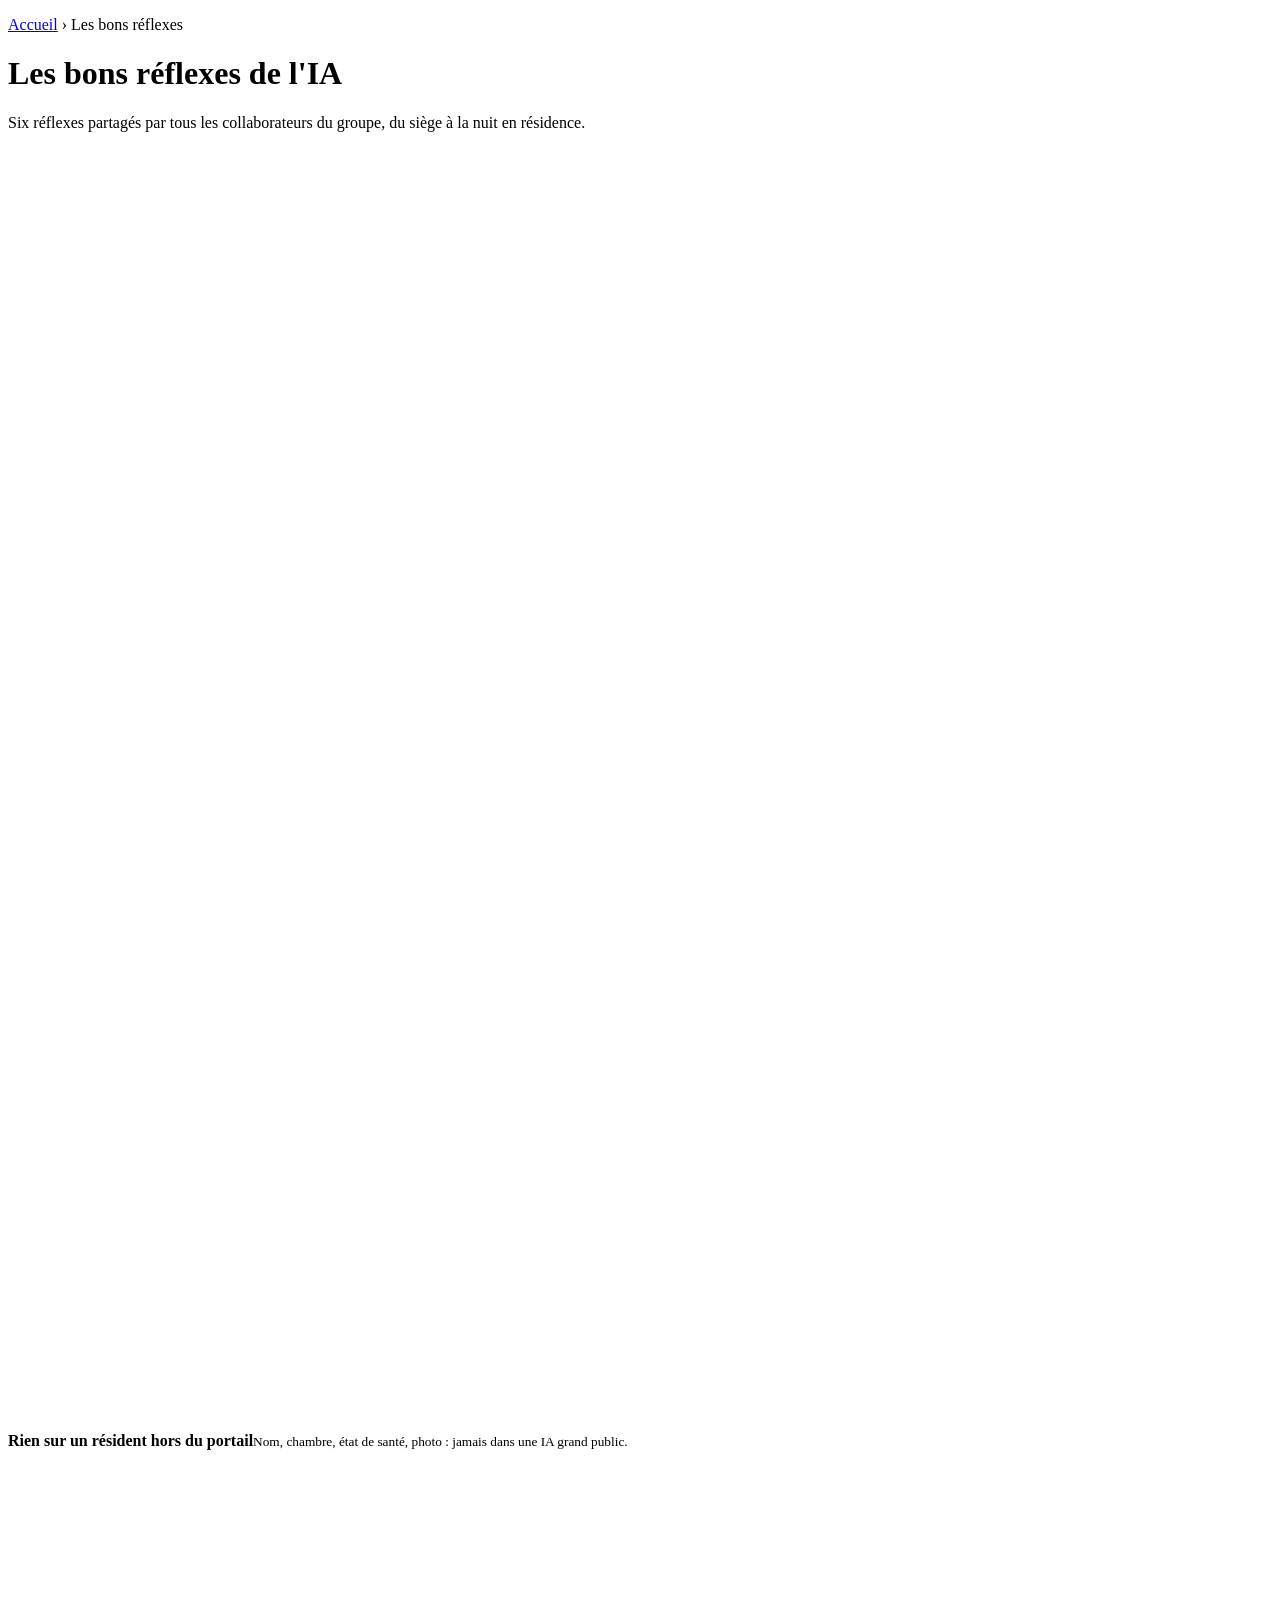
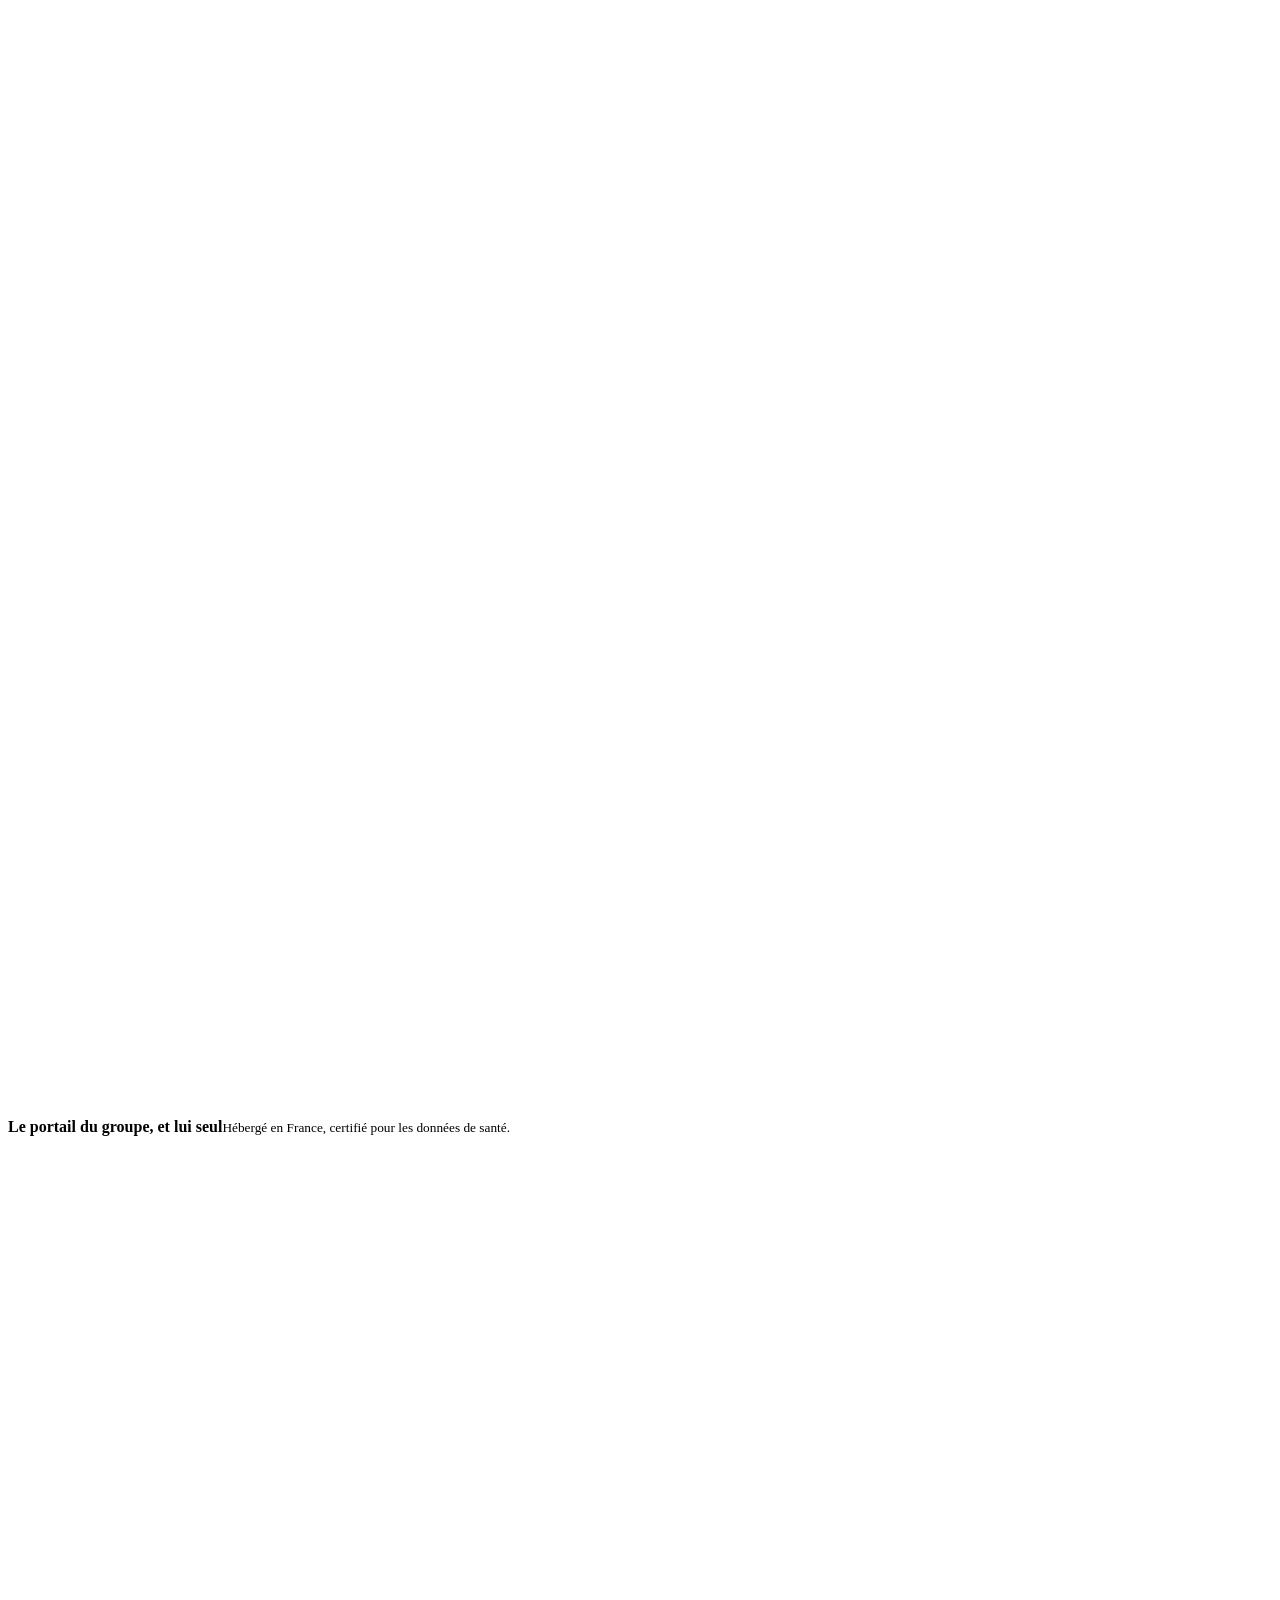
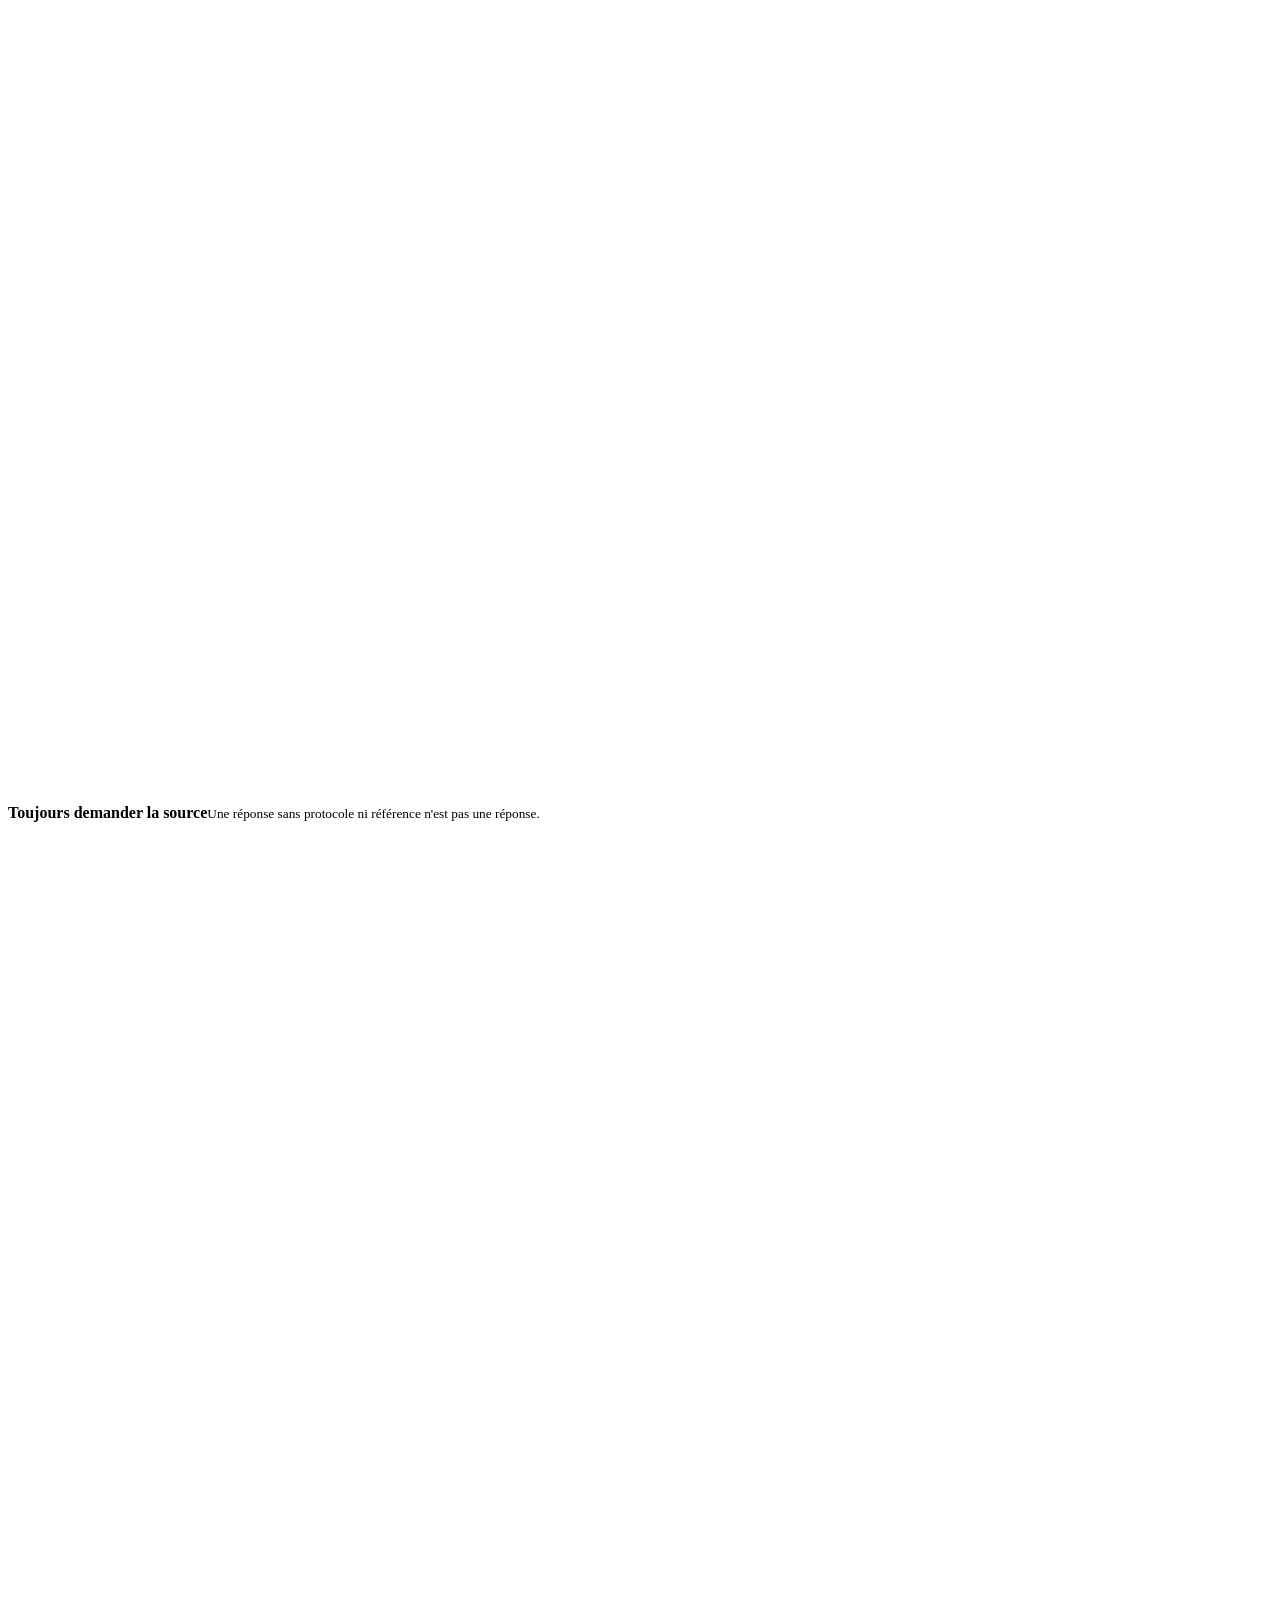
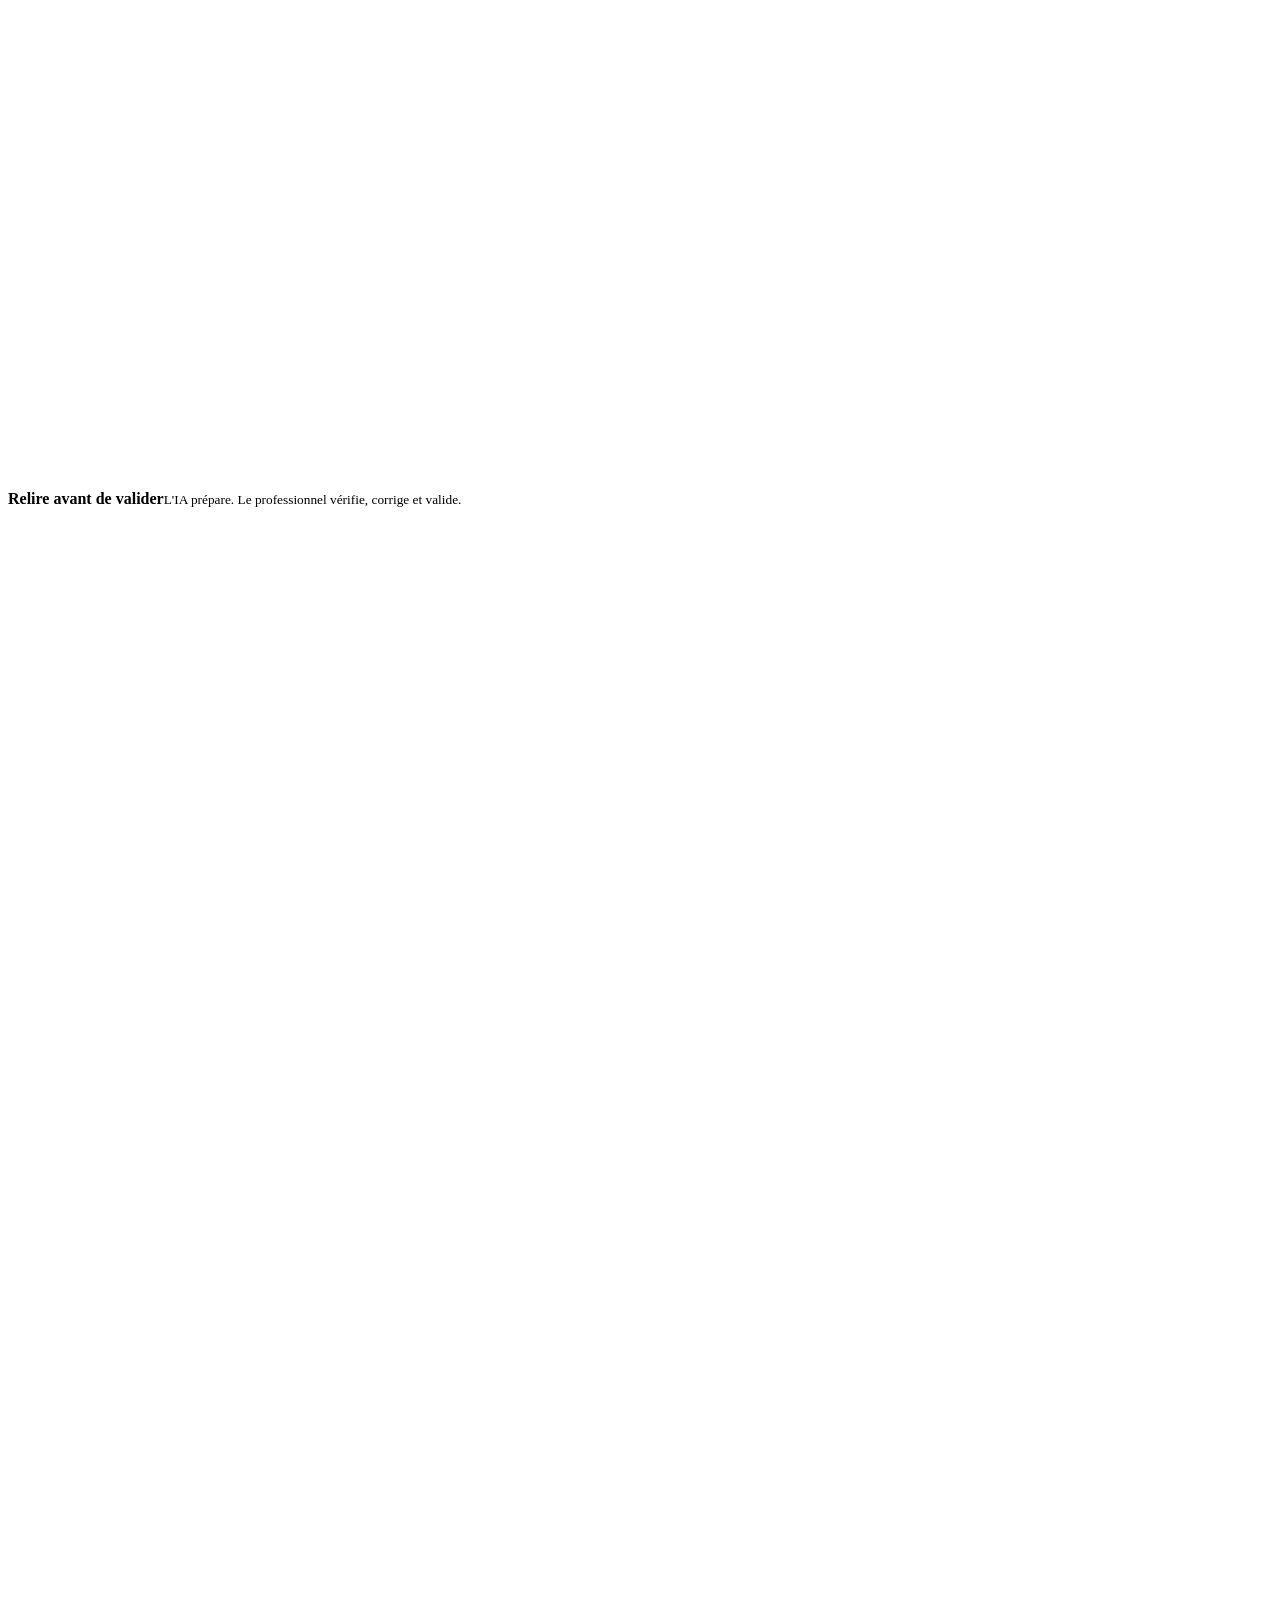
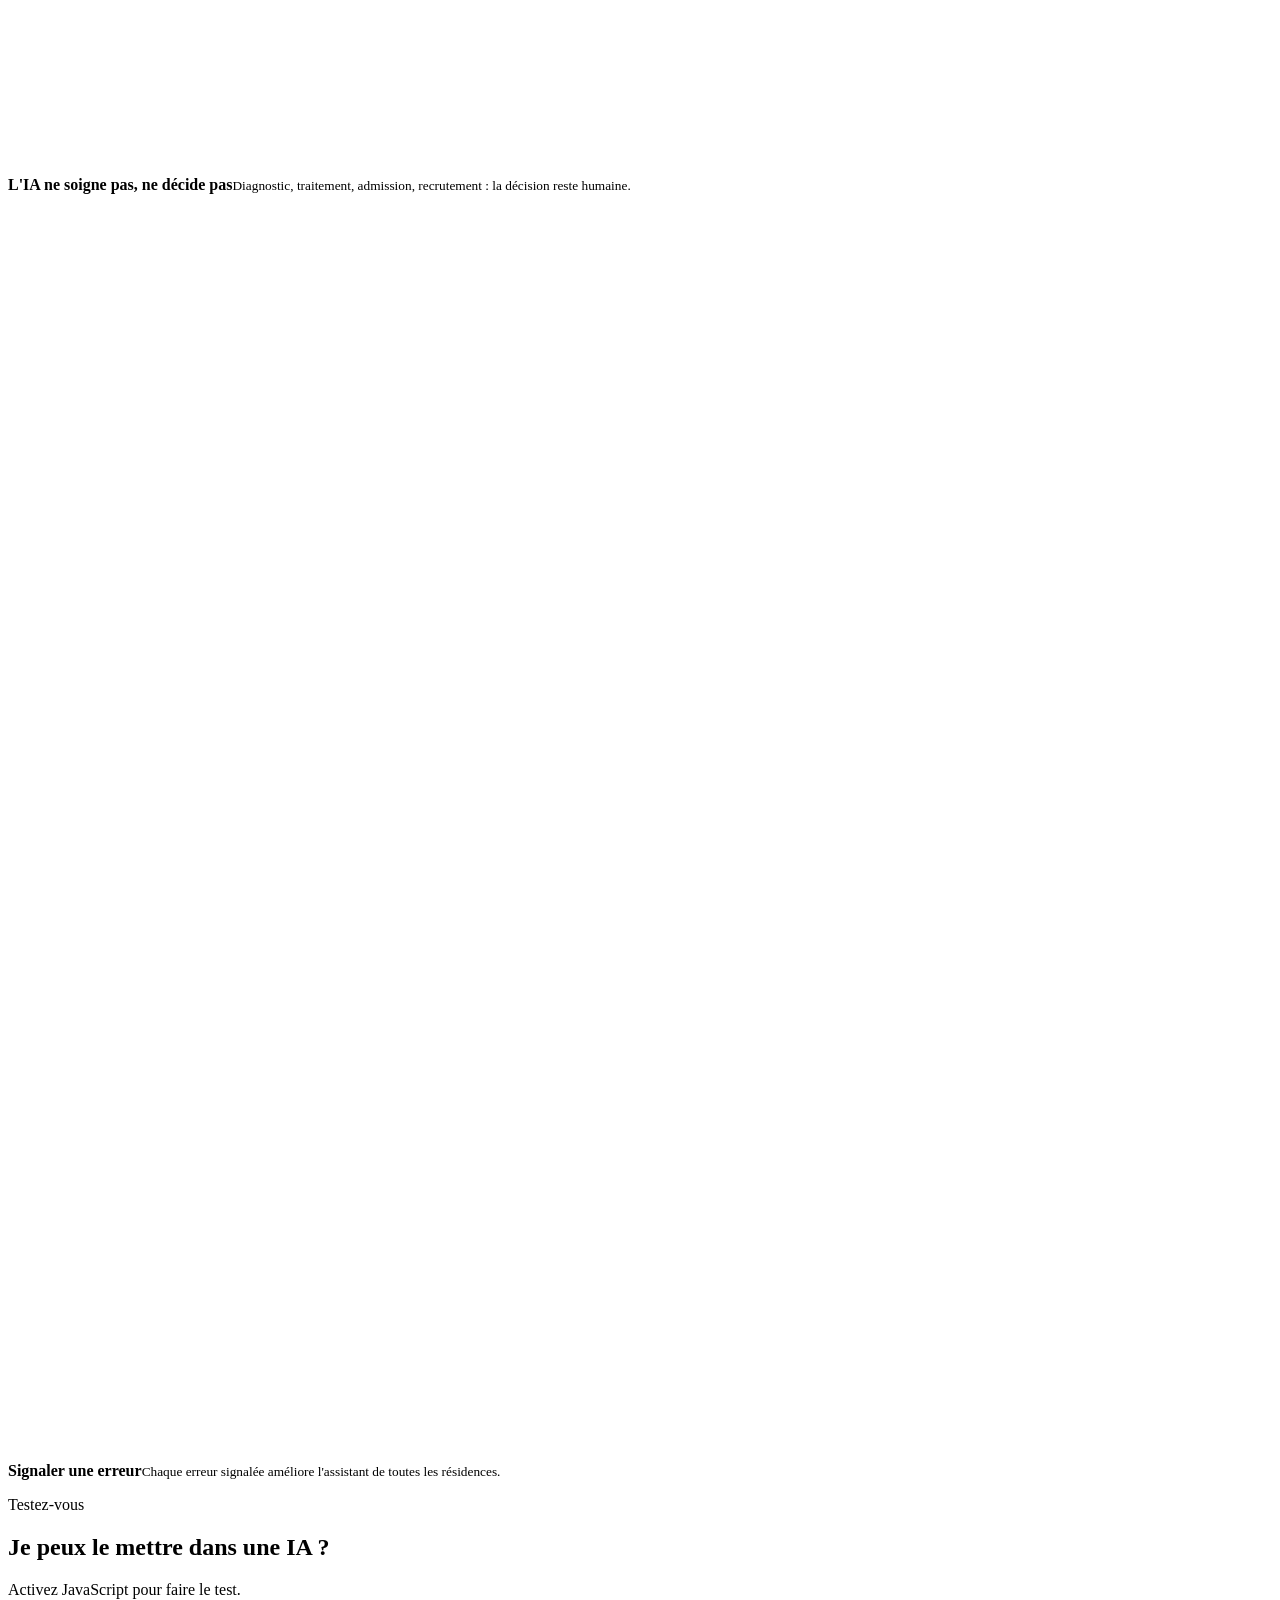
<file: src/pages/bons-reflexes.html>
<!--meta title="Les bons réflexes de l'IA en EHPAD – {{MARQUE}}" description="Six réflexes pour utiliser l'IA en EHPAD sans risque pour les résidents, et un test : je peux le mettre dans une IA ?" path="/bons-reflexes"-->
<!doctype html>
<html lang="fr">
<head>
<!--#head-->
</head>
<body>
<!--#header-->

<main id="contenu">
<div class="page on" id="p-reflexes">
  <div class="wrap phead">
    <p class="crumb"><a href="/">Accueil</a> › Les bons réflexes</p>
    <h1>Les bons réflexes de l'IA</h1>
    <p class="lede">Six réflexes partagés par tous les collaborateurs du groupe, du siège à la nuit en résidence.</p>
  </div>
  <section style="padding-top:16px">
    <div class="wrap"><div class="gestes">
      <div class="geste"><span class="ic"><svg viewBox="0 0 24 24" fill="none" stroke="var(--green)" stroke-width="1.7" stroke-linecap="round" stroke-linejoin="round"><rect x="5" y="10" width="14" height="10" rx="2"/><path d="M8 10V7a4 4 0 018 0v3"/></svg></span><b>Rien sur un résident hors du portail</b><small>Nom, chambre, état de santé, photo : jamais dans une IA grand public.</small></div>
      <div class="geste"><span class="ic"><svg viewBox="0 0 24 24" fill="none" stroke="var(--teal)" stroke-width="1.7" stroke-linecap="round" stroke-linejoin="round"><path d="M12 3l7 3v5c0 5-3.2 8.4-7 10-3.8-1.6-7-5-7-10V6z"/><path d="M9 12l2 2 4-4"/></svg></span><b>Le portail du groupe, et lui seul</b><small>Hébergé en France, certifié pour les données de santé.</small></div>
      <div class="geste"><span class="ic"><svg viewBox="0 0 24 24" fill="none" stroke="var(--amber)" stroke-width="1.7" stroke-linecap="round" stroke-linejoin="round"><path d="M10 14a4 4 0 005.7 0l3-3a4 4 0 00-5.7-5.7l-1 1"/><path d="M14 10a4 4 0 00-5.7 0l-3 3a4 4 0 005.7 5.7l1-1"/></svg></span><b>Toujours demander la source</b><small>Une réponse sans protocole ni référence n'est pas une réponse.</small></div>
      <div class="geste"><span class="ic"><svg viewBox="0 0 24 24" fill="none" stroke="var(--green)" stroke-width="1.7" stroke-linecap="round" stroke-linejoin="round"><path d="M2 12s3.6-7 10-7 10 7 10 7-3.6 7-10 7S2 12 2 12z"/><circle cx="12" cy="12" r="3"/></svg></span><b>Relire avant de valider</b><small>L'IA prépare. Le professionnel vérifie, corrige et valide.</small></div>
      <div class="geste"><span class="ic"><svg viewBox="0 0 24 24" fill="none" stroke="var(--teal)" stroke-width="1.7" stroke-linecap="round" stroke-linejoin="round"><path d="M12 4v16M7 20h10M5 8h14"/><path d="M5 8l-2.5 6a3 3 0 005 0zM19 8l-2.5 6a3 3 0 005 0z"/></svg></span><b>L'IA ne soigne pas, ne décide pas</b><small>Diagnostic, traitement, admission, recrutement : la décision reste humaine.</small></div>
      <div class="geste"><span class="ic"><svg viewBox="0 0 24 24" fill="none" stroke="var(--amber)" stroke-width="1.7" stroke-linecap="round" stroke-linejoin="round"><path d="M5 21V4M5 4h11l-2 4 2 4H5"/></svg></span><b>Signaler une erreur</b><small>Chaque erreur signalée améliore l'assistant de toutes les résidences.</small></div>
    </div></div>
  </section>
  <section style="padding-top:0">
    <div class="wrap">
      <div class="head"><p class="kicker">Testez-vous</p><h2>Je peux le mettre dans une IA ?</h2></div>
      <div class="quiz" id="quiz">
        <div class="qprog" id="qprog"></div>
        <p class="item" id="qitem">Activez JavaScript pour faire le test.</p>
        <div class="qopts" id="qopts"></div>
        <p class="qfb" id="qfb" aria-live="polite"></p>
        <button class="btn qnext" id="qnext" type="button" hidden>Suivant</button>
      </div>
    </div>
  </section>
</div>
</main>

<!--#footer-->
</body>
</html>
</file>
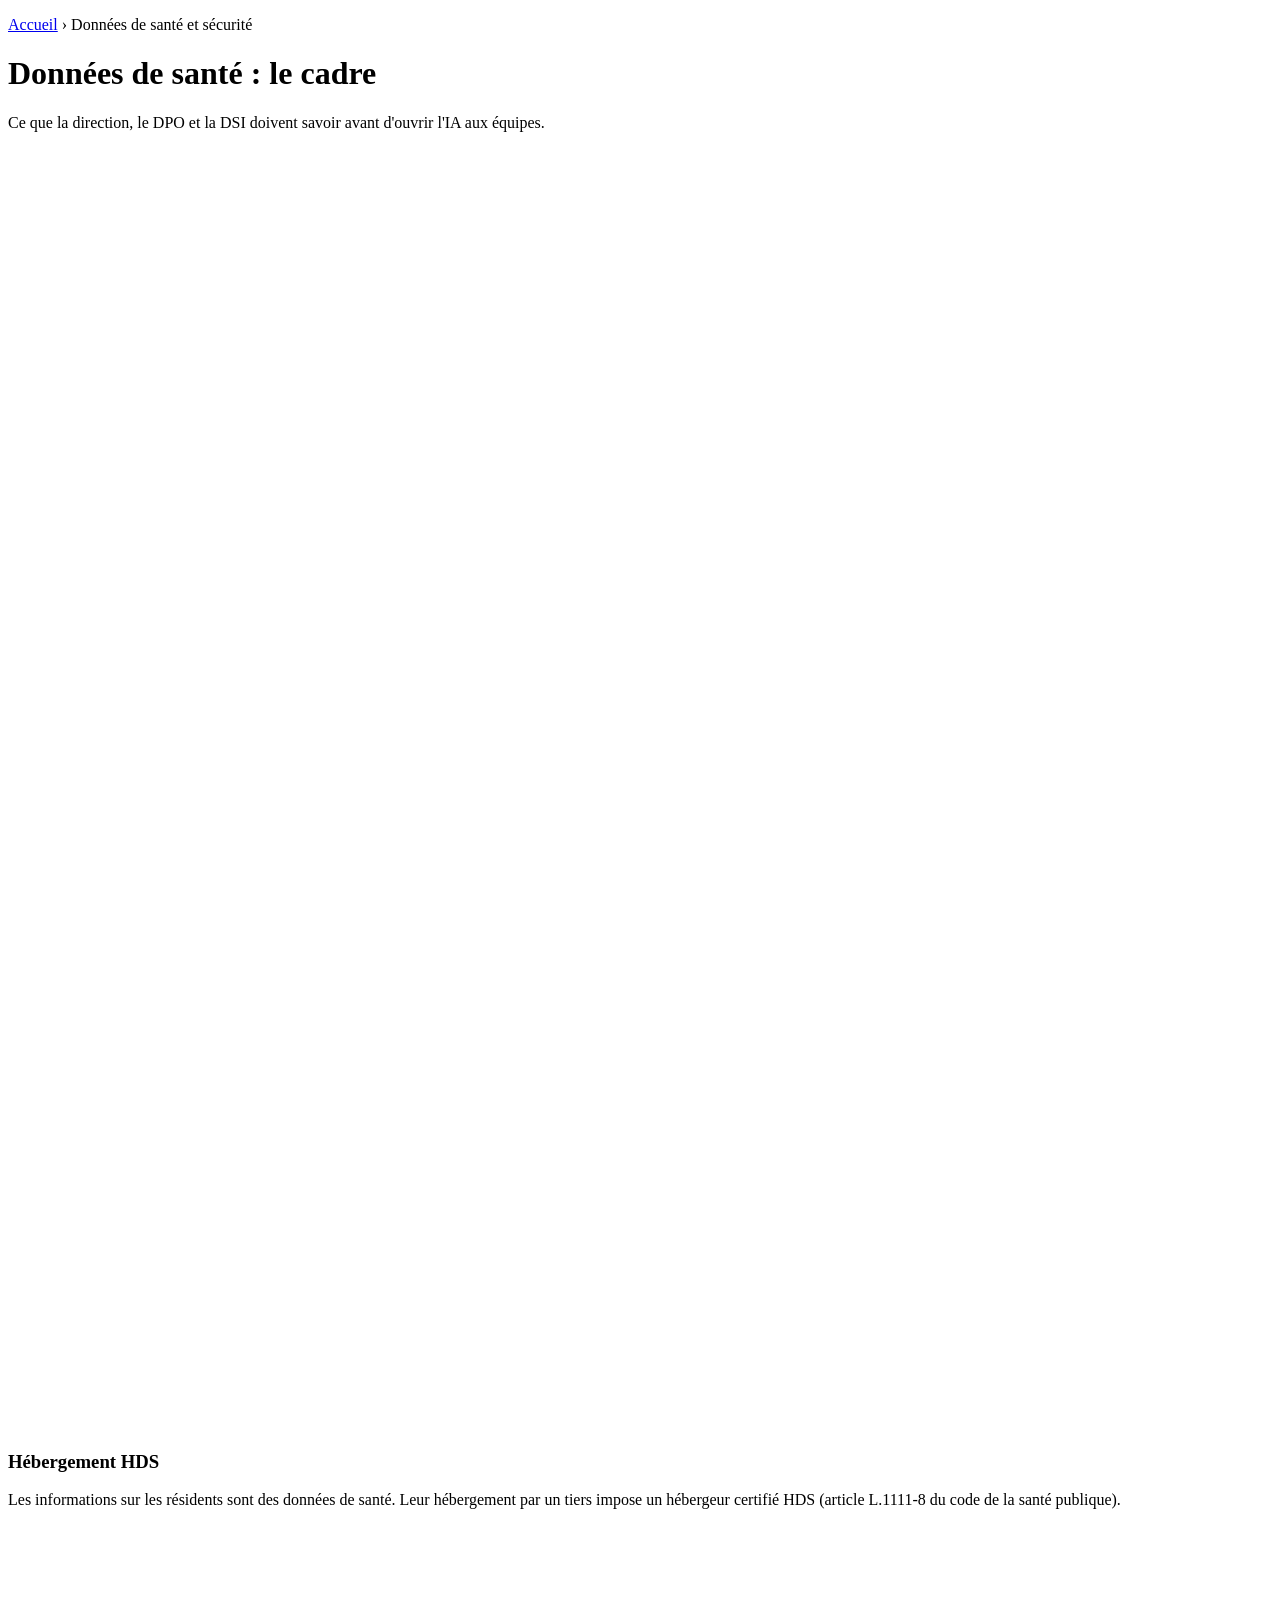
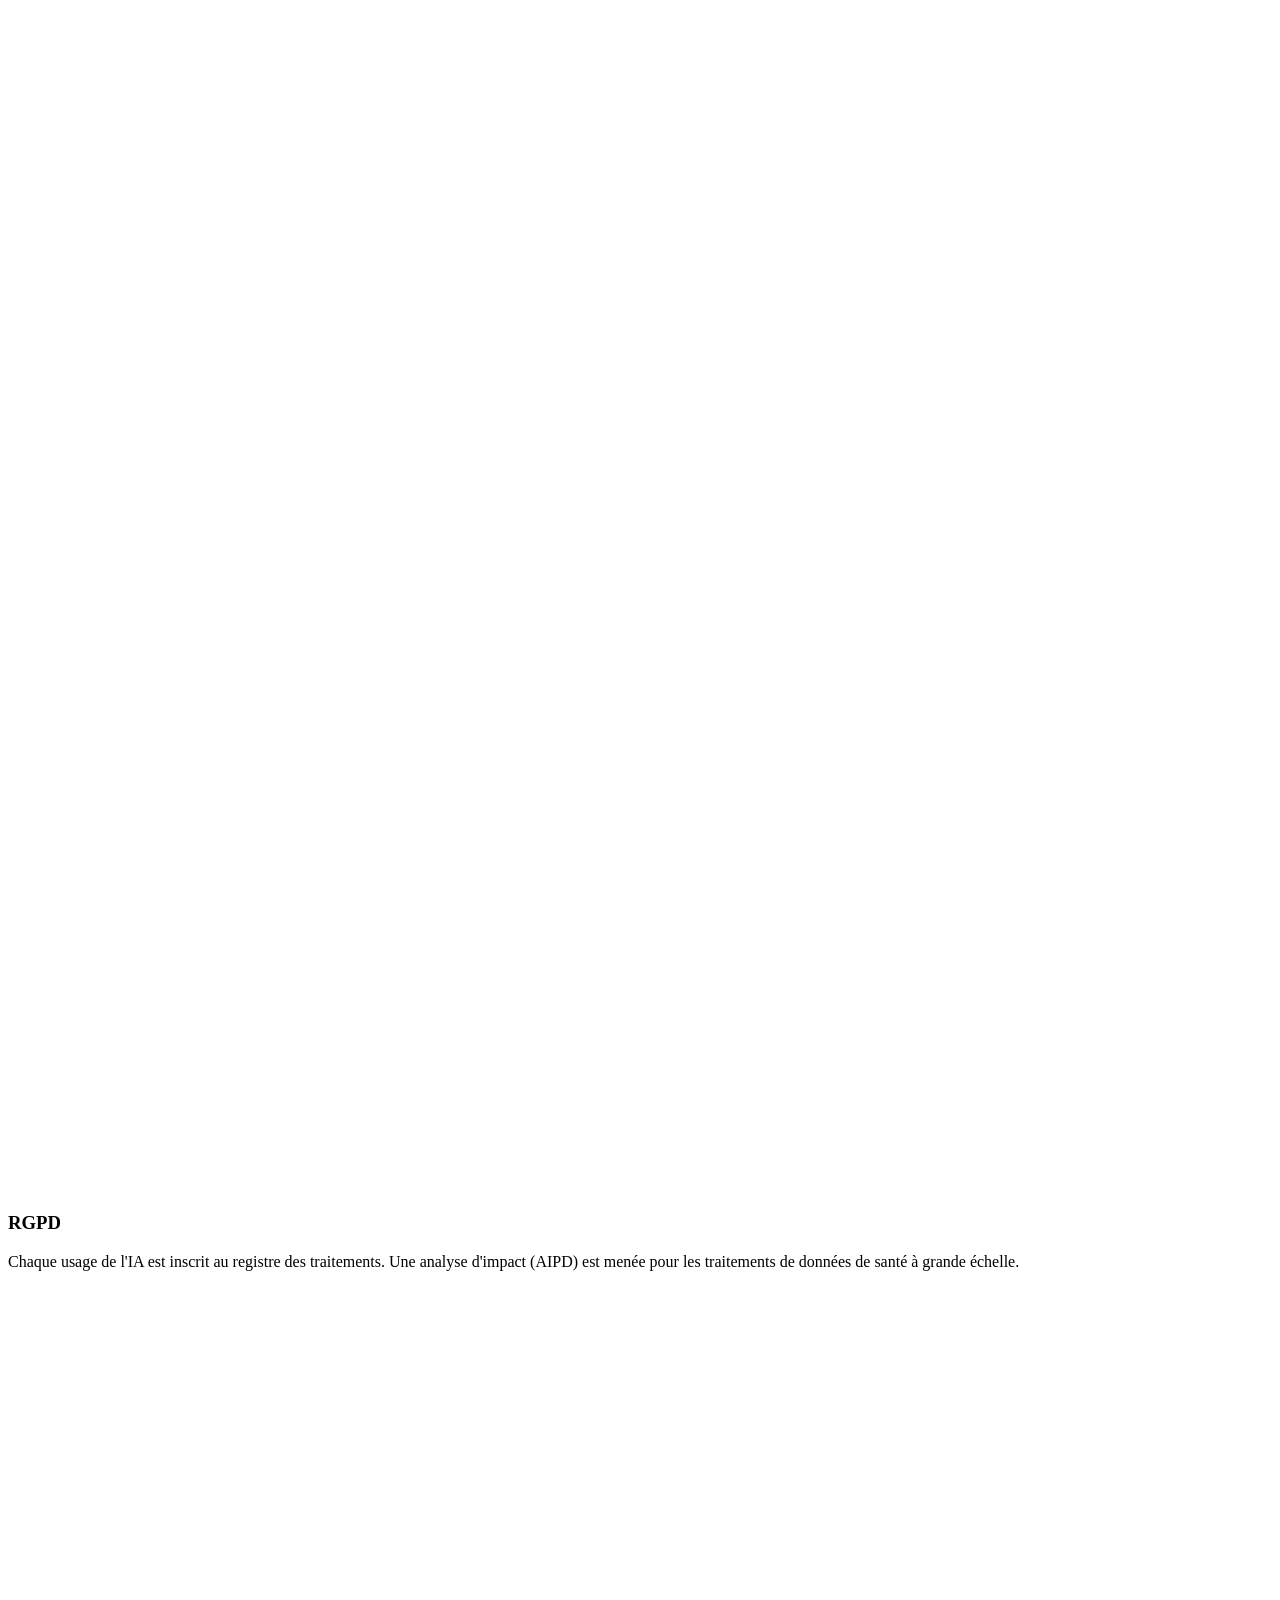
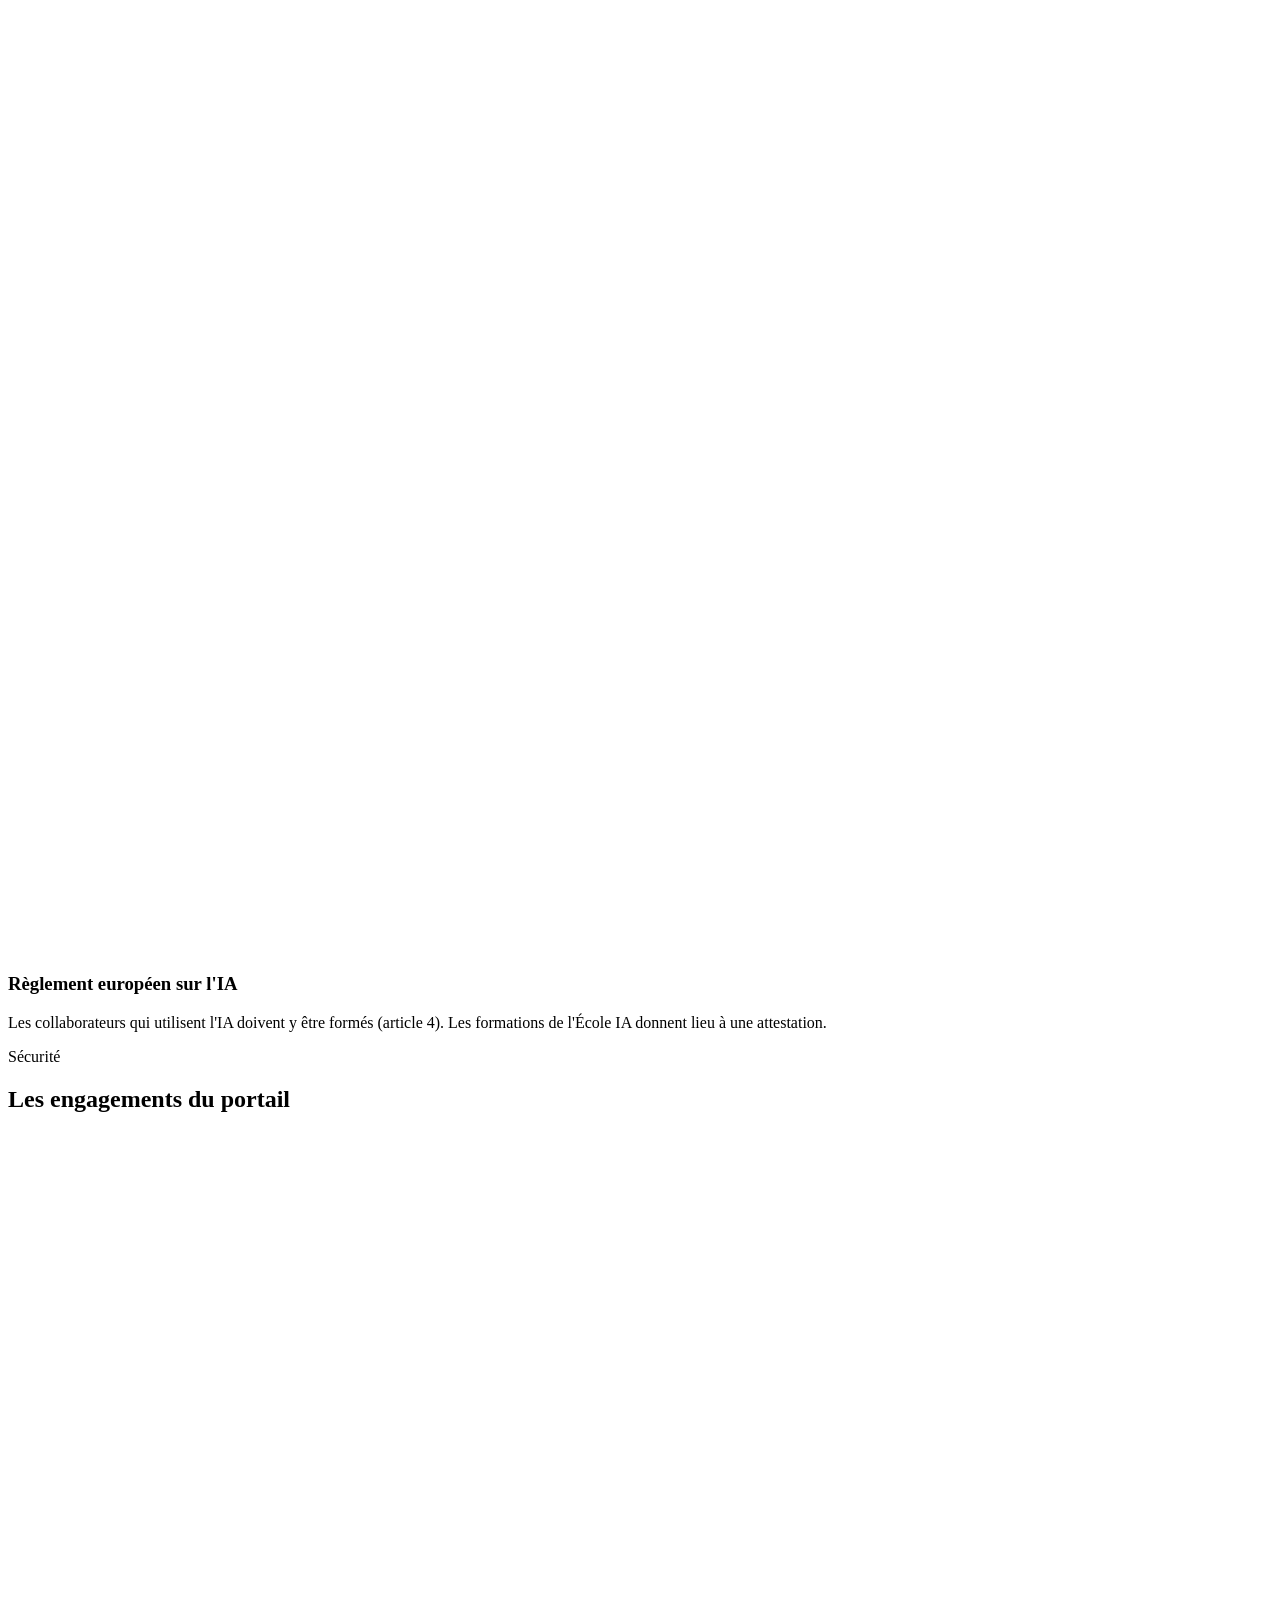
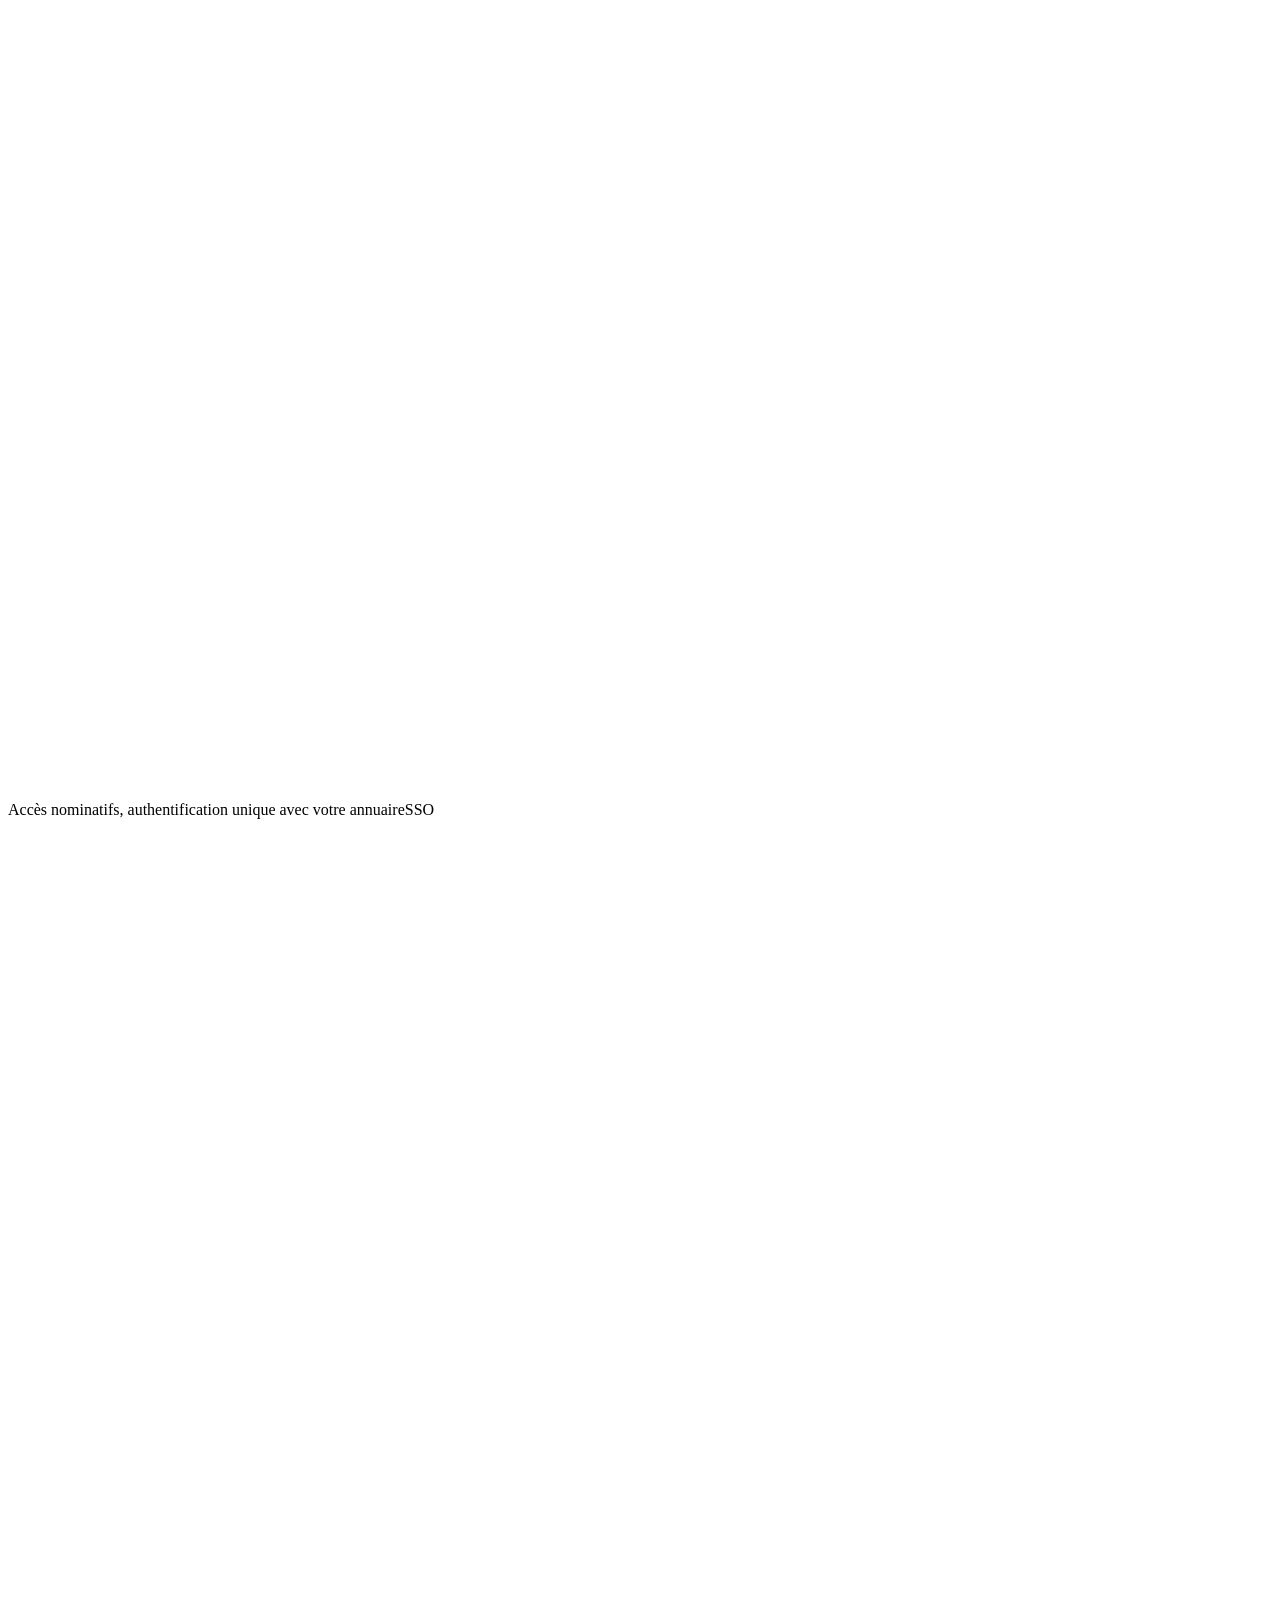
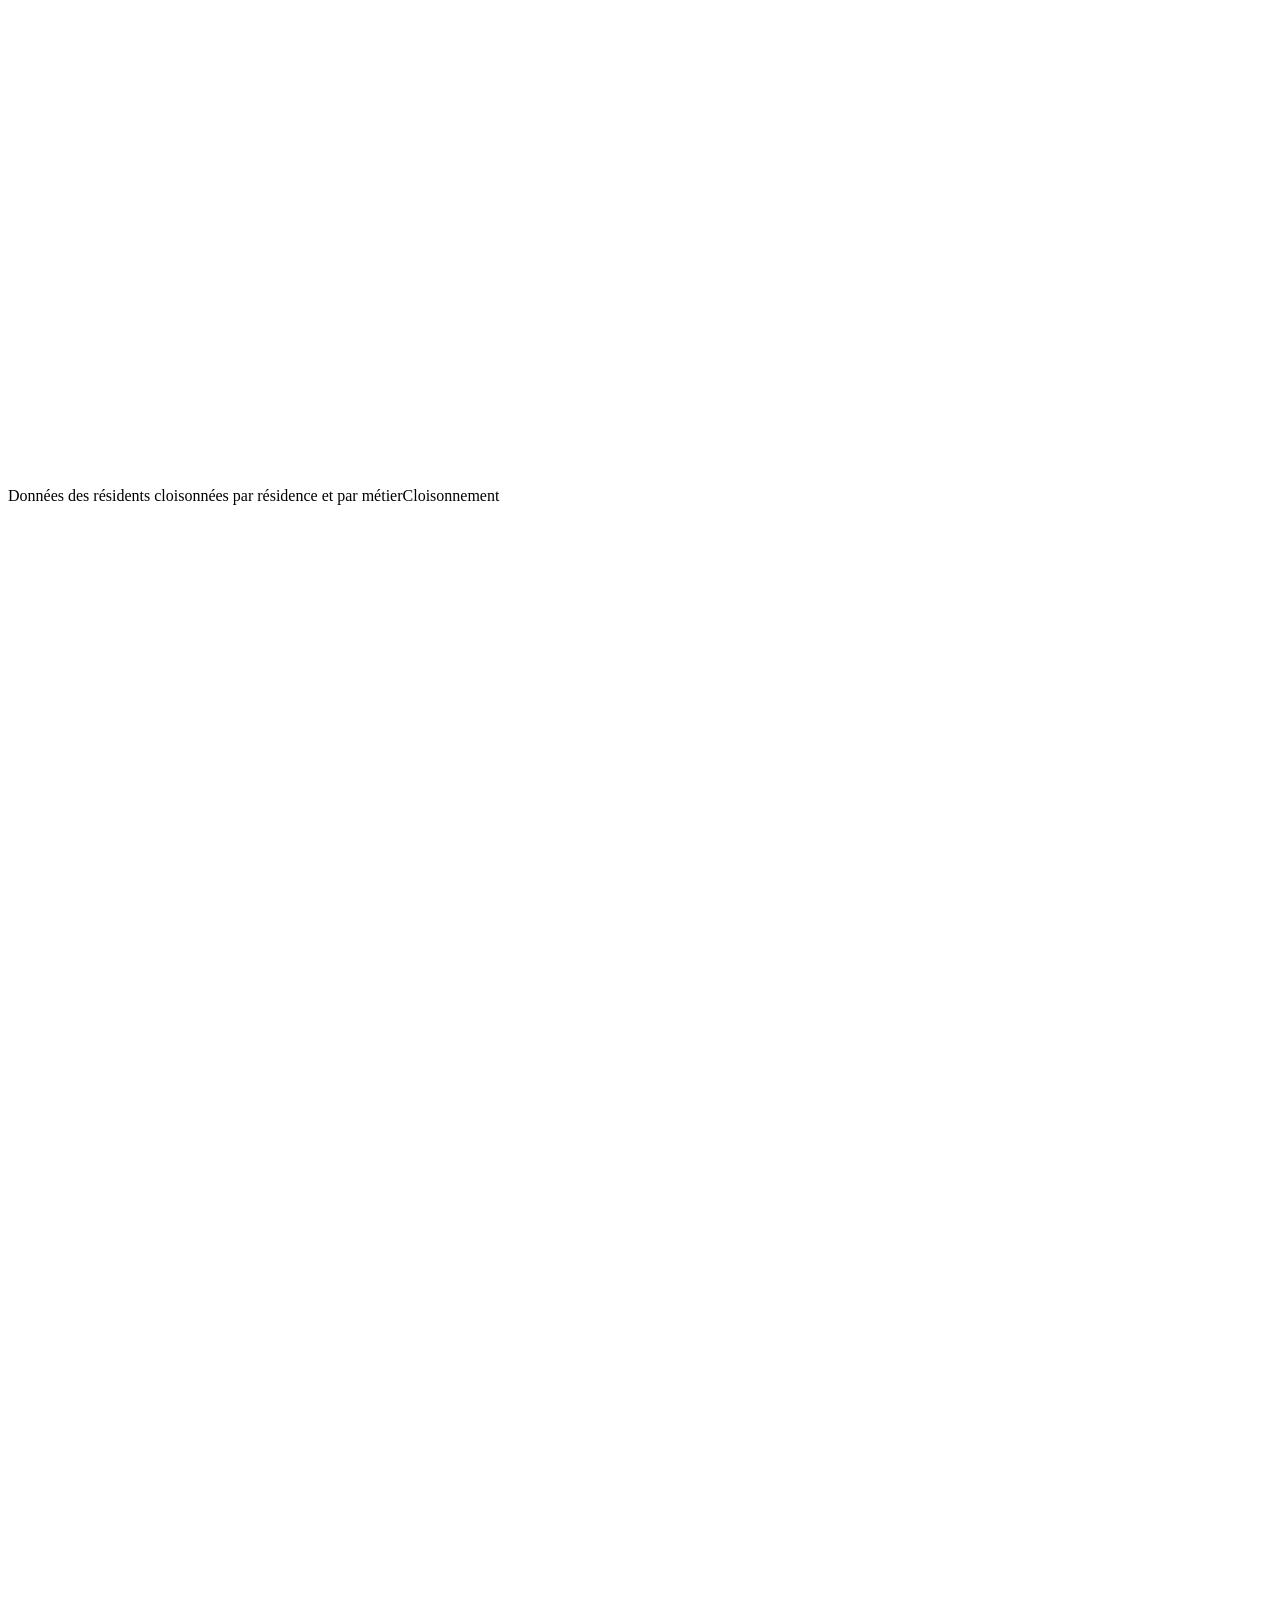
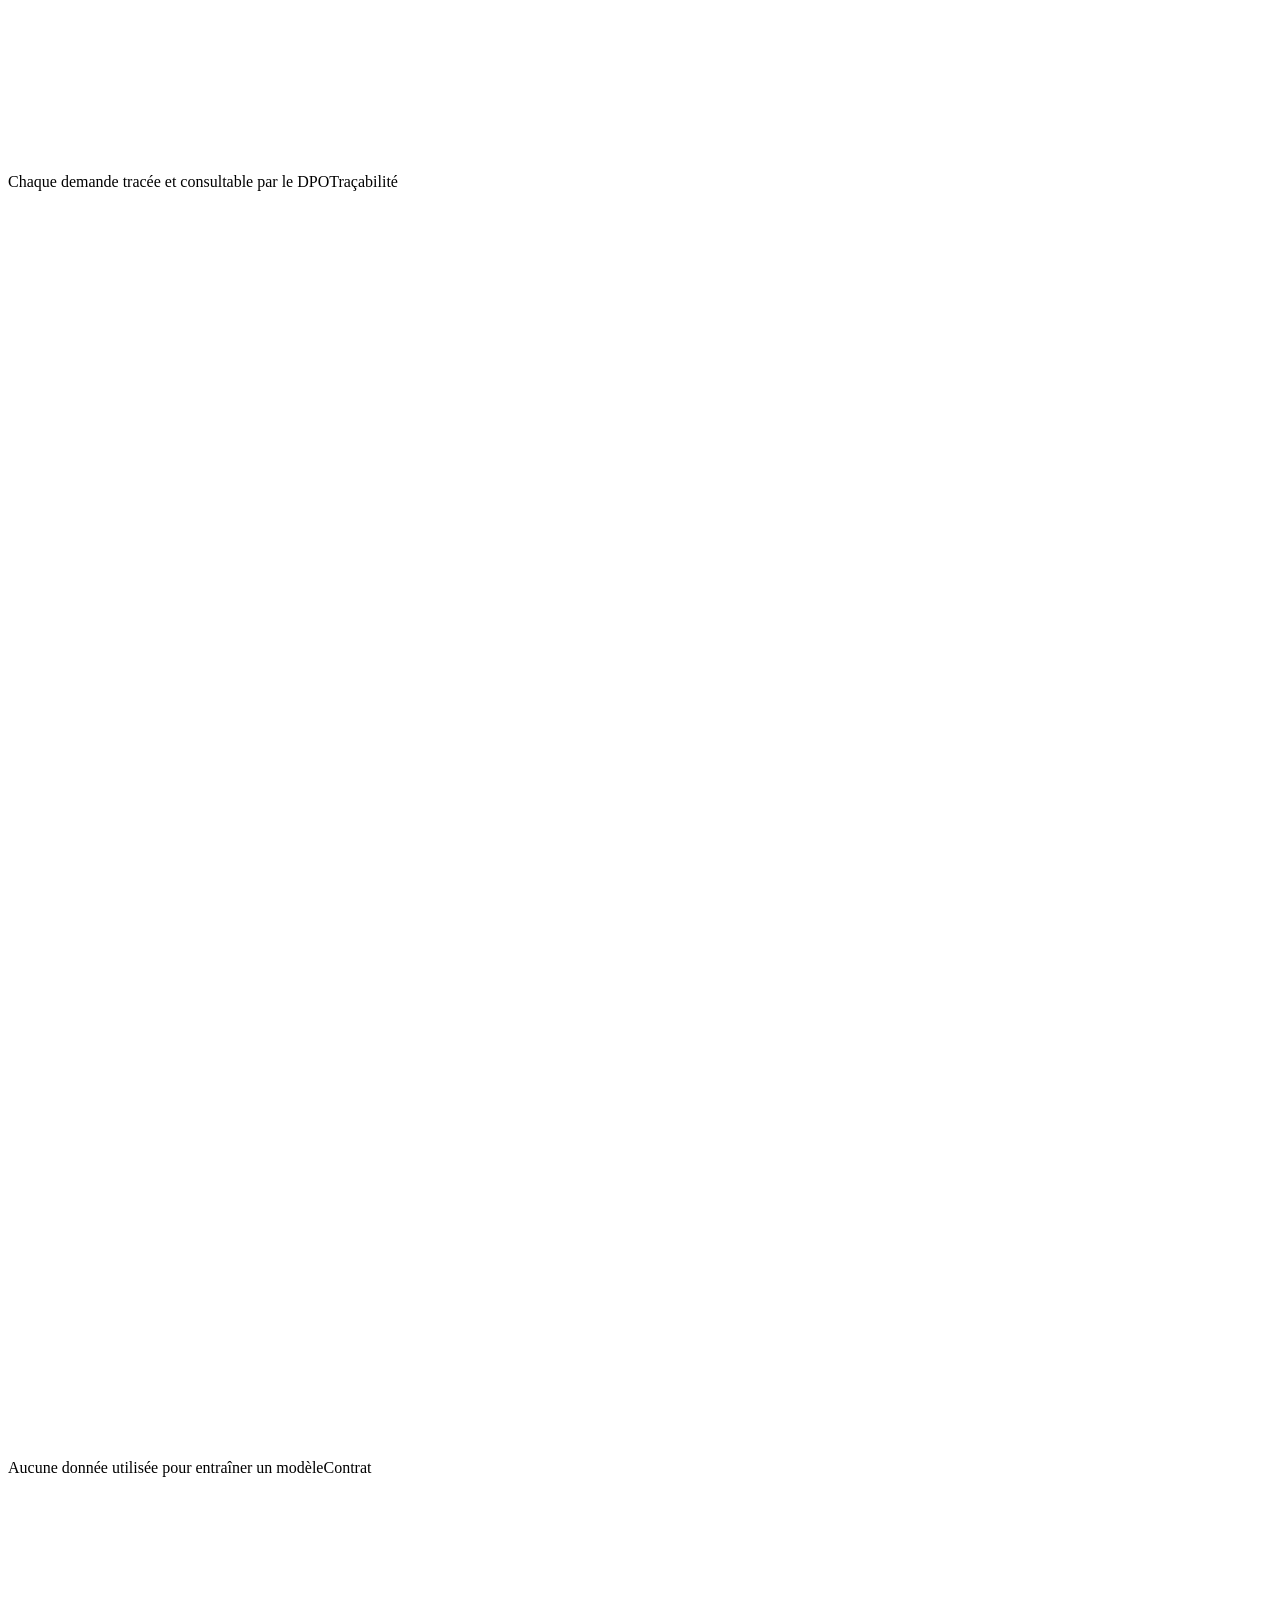
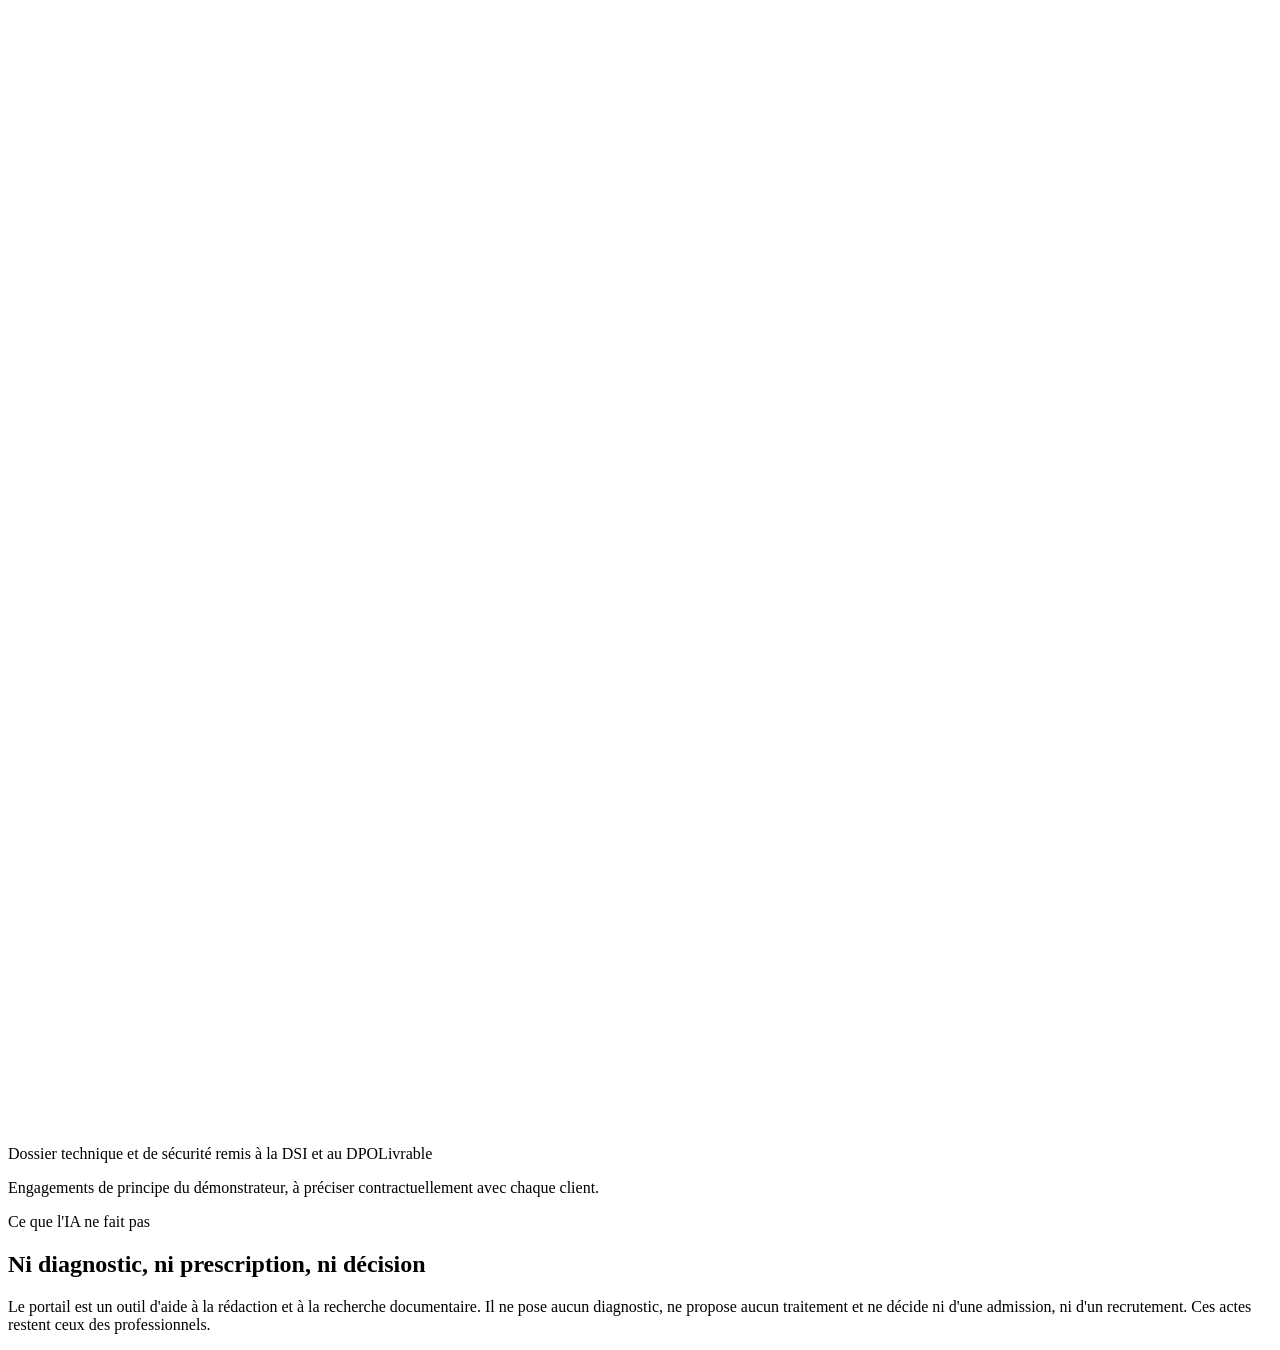
<file: src/pages/donnees-de-sante.html>
<!--meta title="Données de santé, HDS, RGPD et règlement IA en EHPAD – {{MARQUE}}" description="Le cadre de l'IA dans un groupe d'EHPAD : hébergement HDS, RGPD, règlement européen sur l'IA, sécurité, traçabilité et rôle du DPO." path="/donnees-de-sante"-->
<!doctype html>
<html lang="fr">
<head>
<!--#head-->
</head>
<body>
<!--#header-->

<main id="contenu">
<div class="page on lp" id="p-donnees">
  <div class="wrap phead">
    <p class="crumb"><a href="/">Accueil</a> › Données de santé et sécurité</p>
    <h1>Données de santé : le cadre</h1>
    <p class="lede">Ce que la direction, le DPO et la DSI doivent savoir avant d'ouvrir l'IA aux équipes.</p>
  </div>
  <section style="padding-top:16px">
    <div class="wrap">
      <div class="cards3">
        <div class="pcard"><span class="ic"><svg viewBox="0 0 24 24" fill="none" stroke="var(--green)" stroke-width="1.7" stroke-linecap="round" stroke-linejoin="round"><path d="M12 20s-7-4.4-7-10a4 4 0 017-2.6A4 4 0 0119 10c0 5.6-7 10-7 10z"/></svg></span><h3>Hébergement HDS</h3><p>Les informations sur les résidents sont des données de santé. Leur hébergement par un tiers impose un hébergeur certifié HDS (article L.1111-8 du code de la santé publique).</p></div>
        <div class="pcard"><span class="ic"><svg viewBox="0 0 24 24" fill="none" stroke="var(--teal)" stroke-width="1.7" stroke-linecap="round" stroke-linejoin="round"><path d="M12 4v16M7 20h10M5 8h14"/><path d="M5 8l-2.5 6a3 3 0 005 0zM19 8l-2.5 6a3 3 0 005 0z"/></svg></span><h3>RGPD</h3><p>Chaque usage de l'IA est inscrit au registre des traitements. Une analyse d'impact (AIPD) est menée pour les traitements de données de santé à grande échelle.</p></div>
        <div class="pcard"><span class="ic"><svg viewBox="0 0 24 24" fill="none" stroke="var(--amber)" stroke-width="1.7" stroke-linecap="round" stroke-linejoin="round"><path d="M2 9l10-5 10 5-10 5z"/><path d="M6 11v5c3 2 9 2 12 0v-5"/></svg></span><h3>Règlement européen sur l'IA</h3><p>Les collaborateurs qui utilisent l'IA doivent y être formés (article 4). Les formations de l'École IA donnent lieu à une attestation.</p></div>
      </div>
    </div>
  </section>
  <section style="padding-top:0">
    <div class="wrap">
      <div class="head"><p class="kicker">Sécurité</p><h2>Les engagements du portail</h2></div>
      <div class="docs">
        <div><span class="ic"><svg viewBox="0 0 24 24" fill="none" stroke="var(--green)" stroke-width="1.7" stroke-linecap="round" stroke-linejoin="round"><rect x="5" y="10" width="14" height="10" rx="2"/><path d="M8 10V7a4 4 0 018 0v3"/></svg></span>Accès nominatifs, authentification unique avec votre annuaire<span class="r">SSO</span></div>
        <div><span class="ic"><svg viewBox="0 0 24 24" fill="none" stroke="var(--green)" stroke-width="1.7" stroke-linecap="round" stroke-linejoin="round"><path d="M3 11l9-7 9 7"/><path d="M5 10v10h14V10"/></svg></span>Données des résidents cloisonnées par résidence et par métier<span class="r">Cloisonnement</span></div>
        <div><span class="ic"><svg viewBox="0 0 24 24" fill="none" stroke="var(--green)" stroke-width="1.7" stroke-linecap="round" stroke-linejoin="round"><path d="M2 12s3.6-7 10-7 10 7 10 7-3.6 7-10 7S2 12 2 12z"/><circle cx="12" cy="12" r="3"/></svg></span>Chaque demande tracée et consultable par le DPO<span class="r">Traçabilité</span></div>
        <div><span class="ic"><svg viewBox="0 0 24 24" fill="none" stroke="var(--green)" stroke-width="1.7" stroke-linecap="round" stroke-linejoin="round"><rect x="4" y="4" width="16" height="7" rx="2"/><rect x="4" y="13" width="16" height="7" rx="2"/></svg></span>Aucune donnée utilisée pour entraîner un modèle<span class="r">Contrat</span></div>
        <div><span class="ic"><svg viewBox="0 0 24 24" fill="none" stroke="var(--green)" stroke-width="1.7" stroke-linecap="round" stroke-linejoin="round"><path d="M6 3h8l4 4v14H6z"/><path d="M14 3v4h4M9 12h6M9 16h6"/></svg></span>Dossier technique et de sécurité remis à la DSI et au DPO<span class="r">Livrable</span></div>
      </div>
      <p class="center-note">Engagements de principe du démonstrateur, à préciser contractuellement avec chaque client.</p>
    </div>
  </section>
  <section style="padding-top:0">
    <div class="wrap">
      <div class="pnote">
        <p class="kicker">Ce que l'IA ne fait pas</p>
        <h2>Ni diagnostic, ni prescription, ni décision</h2>
        <p>Le portail est un outil d'aide à la rédaction et à la recherche documentaire. Il ne pose aucun diagnostic, ne propose aucun traitement et ne décide ni d'une admission, ni d'un recrutement. Ces actes restent ceux des professionnels.</p>
      </div>
    </div>
  </section>
</div>
</main>

<!--#footer-->
</body>
</html>
</file>
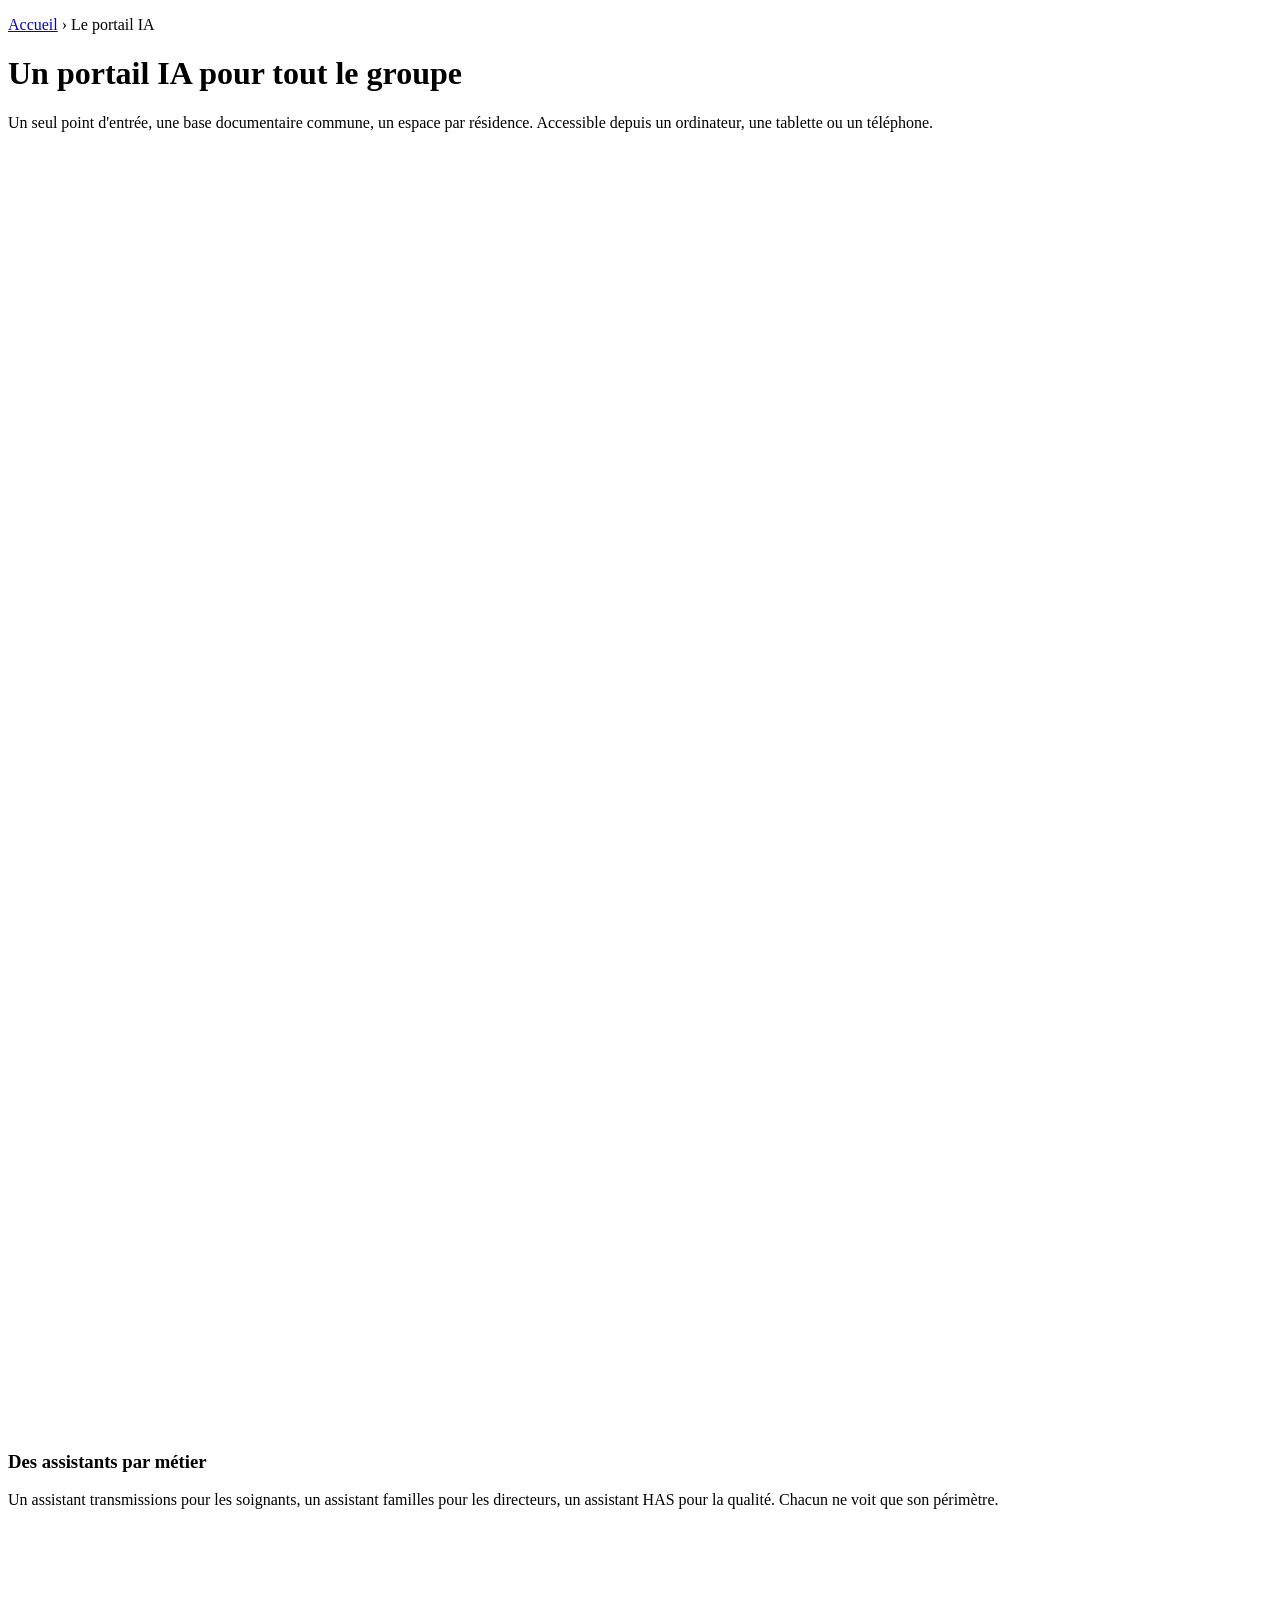
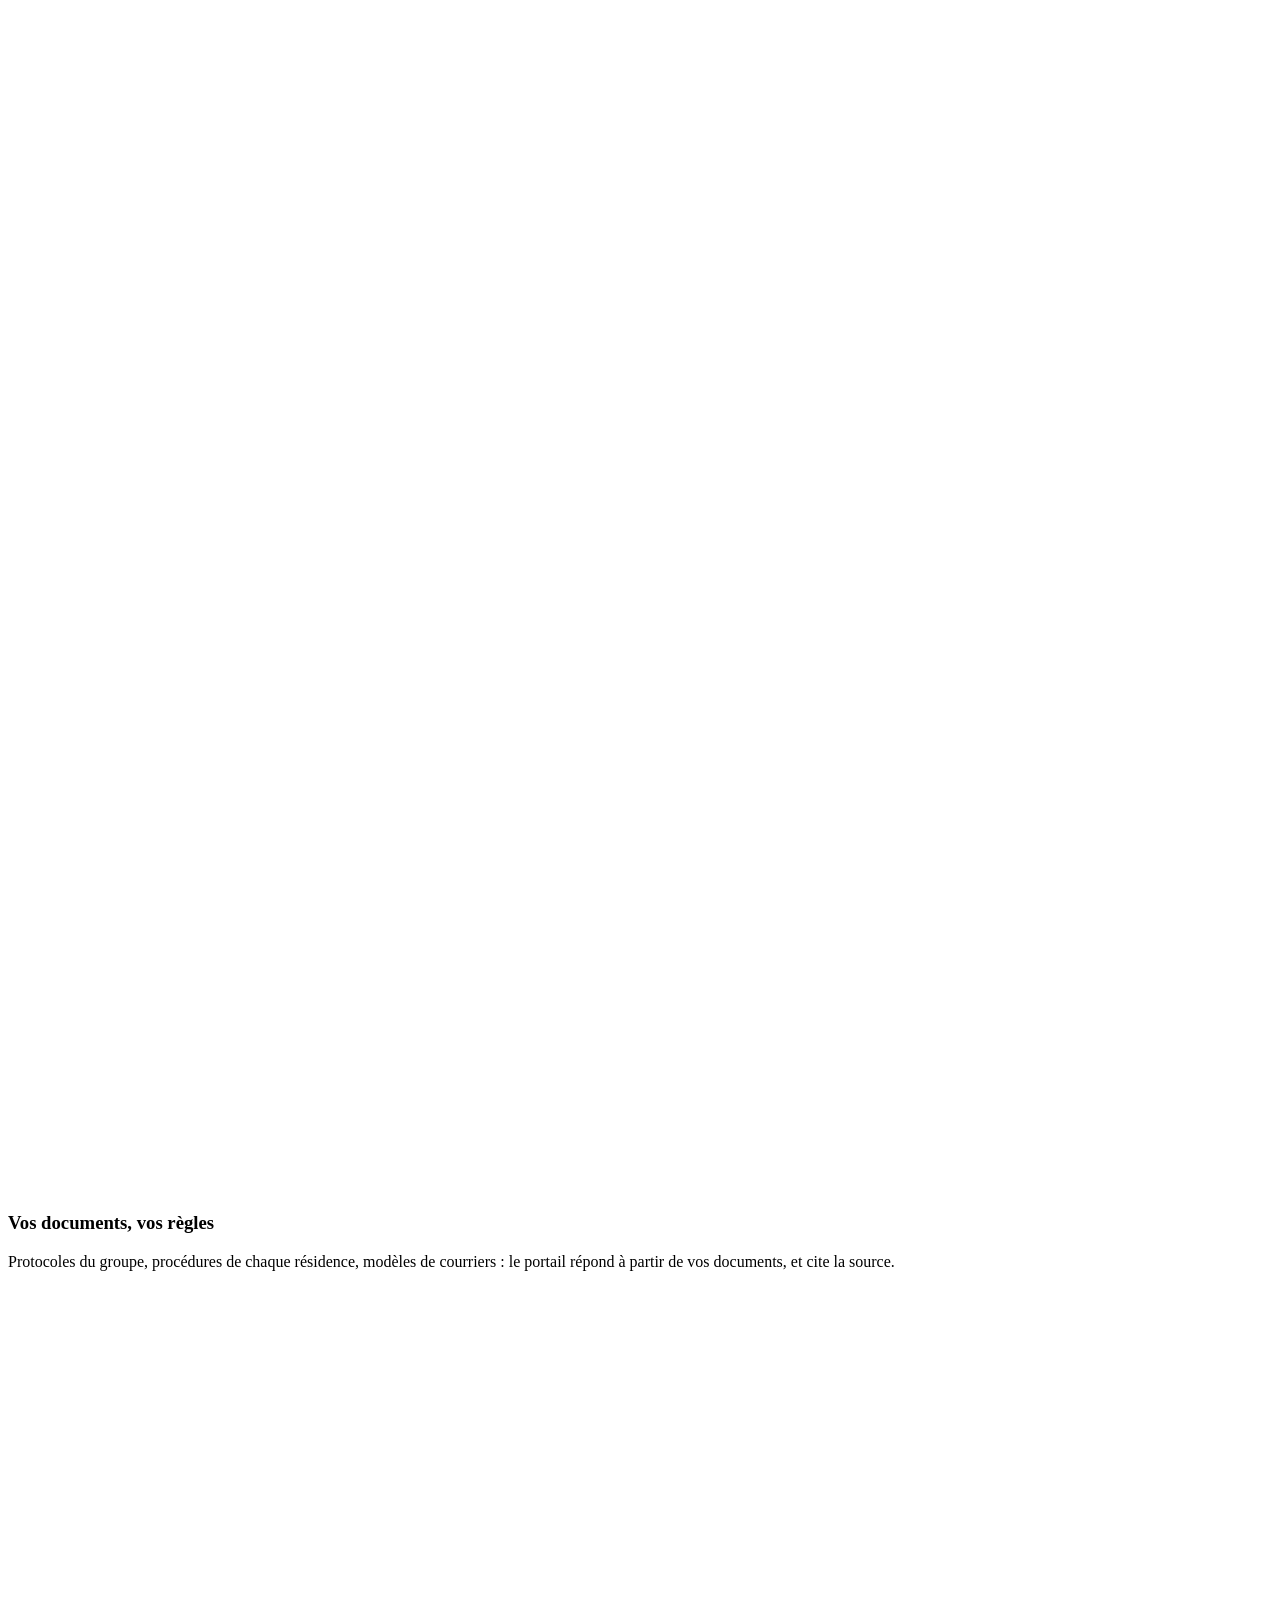
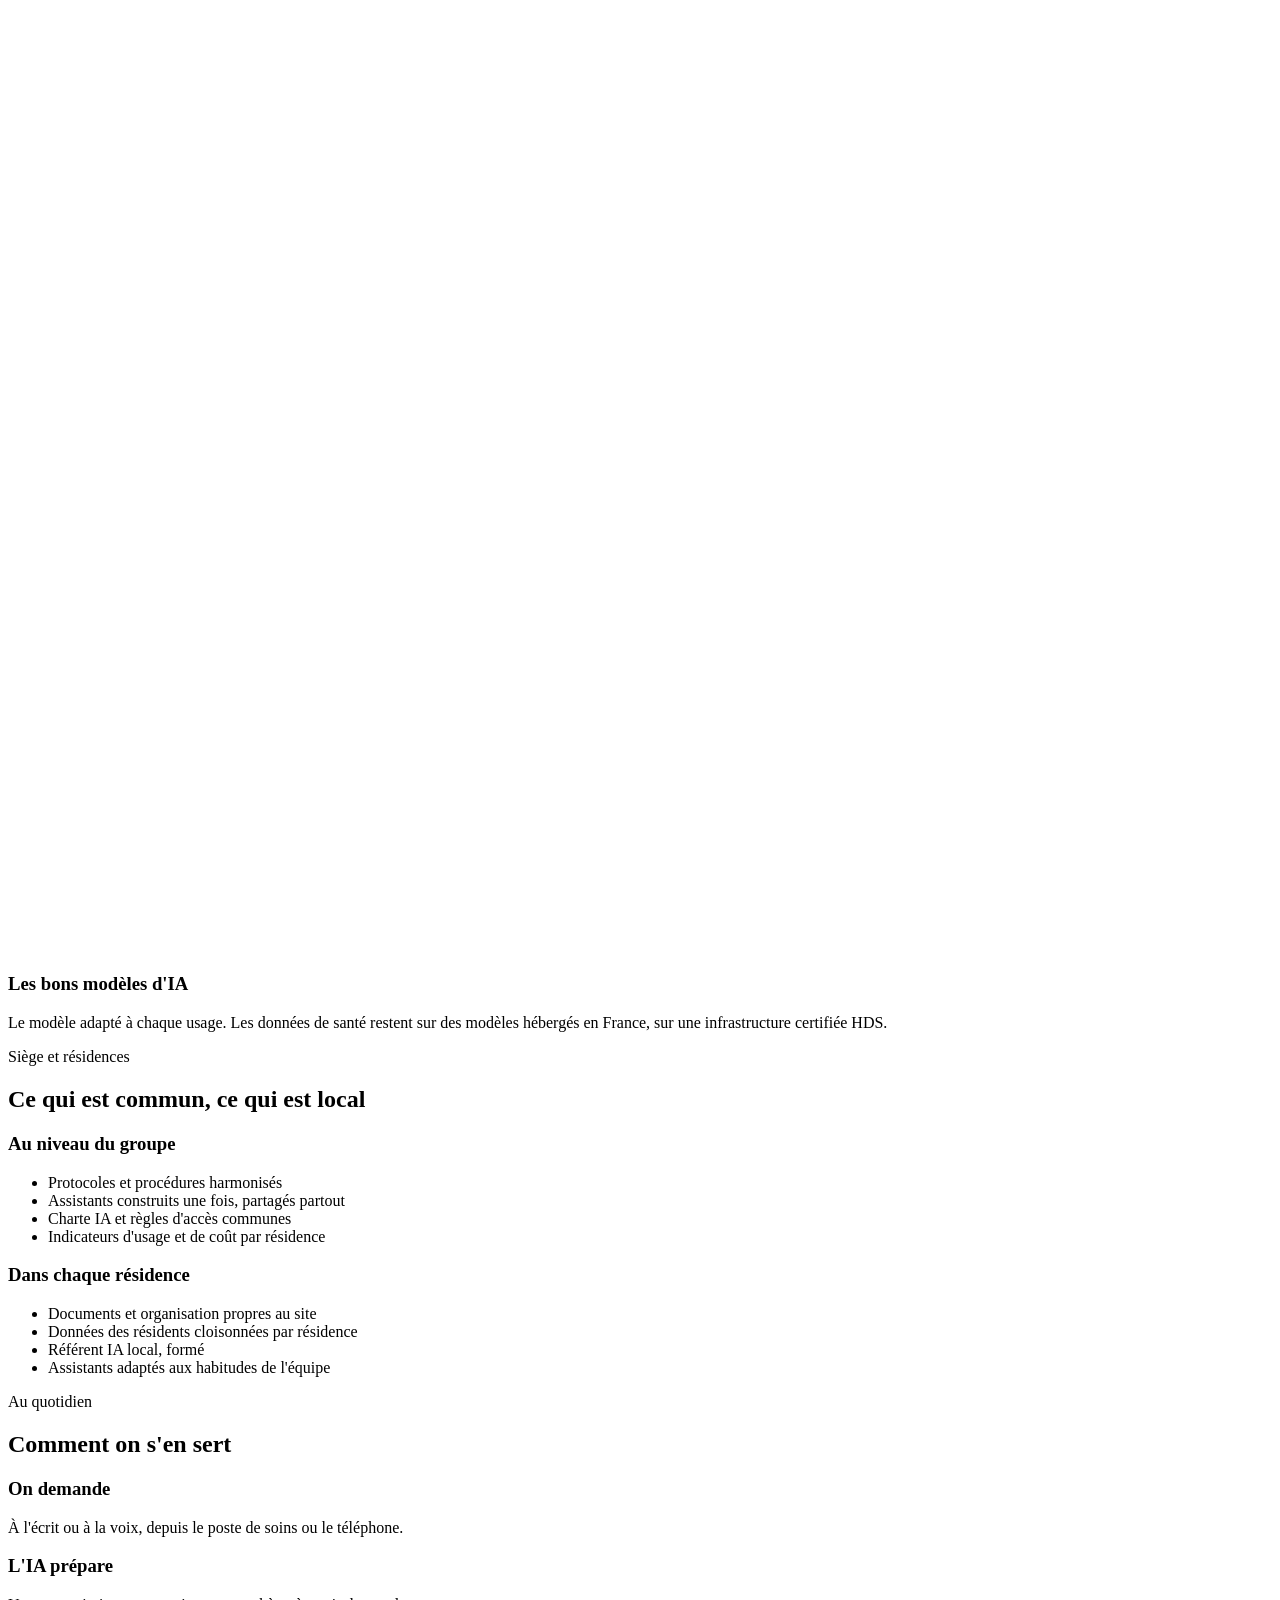
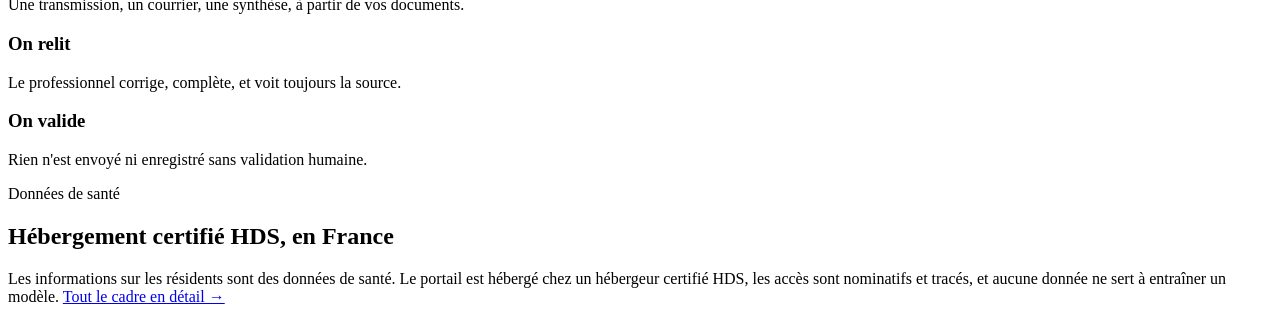
<file: src/pages/le-portail-ia.html>
<!--meta title="C'est quoi un portail IA pour un groupe d'EHPAD ? – {{MARQUE}}" description="Un portail IA commun au siège et aux résidences : des assistants par métier, vos documents, des modèles d'IA choisis, des données de santé hébergées HDS en France." path="/le-portail-ia"-->
<!doctype html>
<html lang="fr">
<head>
<!--#head-->
</head>
<body>
<!--#header-->

<main id="contenu">
<div class="page on lp" id="p-portail">
  <div class="wrap phead">
    <p class="crumb"><a href="/">Accueil</a> › Le portail IA</p>
    <h1>Un portail IA pour tout le groupe</h1>
    <p class="lede">Un seul point d'entrée, une base documentaire commune, un espace par résidence. Accessible depuis un ordinateur, une tablette ou un téléphone.</p>
  </div>
  <section style="padding-top:16px">
    <div class="wrap">
      <div class="cards3">
        <div class="pcard"><span class="ic"><svg viewBox="0 0 24 24" fill="none" stroke="var(--green)" stroke-width="1.7" stroke-linecap="round" stroke-linejoin="round"><circle cx="9" cy="8" r="3.2"/><path d="M3 20c0-3.3 2.7-5.5 6-5.5s6 2.2 6 5.5"/><circle cx="17" cy="9" r="2.4"/><path d="M16 14.6c2.8.2 5 2 5 5"/></svg></span><h3>Des assistants par métier</h3><p>Un assistant transmissions pour les soignants, un assistant familles pour les directeurs, un assistant HAS pour la qualité. Chacun ne voit que son périmètre.</p></div>
        <div class="pcard"><span class="ic"><svg viewBox="0 0 24 24" fill="none" stroke="var(--teal)" stroke-width="1.7" stroke-linecap="round" stroke-linejoin="round"><path d="M6 3h8l4 4v14H6z"/><path d="M14 3v4h4M9 12h6M9 16h6"/></svg></span><h3>Vos documents, vos règles</h3><p>Protocoles du groupe, procédures de chaque résidence, modèles de courriers : le portail répond à partir de vos documents, et cite la source.</p></div>
        <div class="pcard"><span class="ic"><svg viewBox="0 0 24 24" fill="none" stroke="var(--amber)" stroke-width="1.7" stroke-linecap="round" stroke-linejoin="round"><rect x="4" y="4" width="16" height="7" rx="2"/><rect x="4" y="13" width="16" height="7" rx="2"/><path d="M8 7.5h.01M8 16.5h.01"/></svg></span><h3>Les bons modèles d'IA</h3><p>Le modèle adapté à chaque usage. Les données de santé restent sur des modèles hébergés en France, sur une infrastructure certifiée HDS.</p></div>
      </div>
    </div>
  </section>
  <section style="padding-top:0">
    <div class="wrap">
      <div class="head"><p class="kicker">Siège et résidences</p><h2>Ce qui est commun, ce qui est local</h2></div>
      <div class="duo">
        <div class="pcard"><h3>Au niveau du groupe</h3><ul><li>Protocoles et procédures harmonisés</li><li>Assistants construits une fois, partagés partout</li><li>Charte IA et règles d'accès communes</li><li>Indicateurs d'usage et de coût par résidence</li></ul></div>
        <div class="pcard"><h3>Dans chaque résidence</h3><ul><li>Documents et organisation propres au site</li><li>Données des résidents cloisonnées par résidence</li><li>Référent IA local, formé</li><li>Assistants adaptés aux habitudes de l'équipe</li></ul></div>
      </div>
    </div>
  </section>
  <section style="padding-top:0">
    <div class="wrap">
      <div class="head"><p class="kicker">Au quotidien</p><h2>Comment on s'en sert</h2></div>
      <div class="flow">
        <div><h3>On demande</h3><p>À l'écrit ou à la voix, depuis le poste de soins ou le téléphone.</p></div>
        <div><h3>L'IA prépare</h3><p>Une transmission, un courrier, une synthèse, à partir de vos documents.</p></div>
        <div><h3>On relit</h3><p>Le professionnel corrige, complète, et voit toujours la source.</p></div>
        <div><h3>On valide</h3><p>Rien n'est envoyé ni enregistré sans validation humaine.</p></div>
      </div>
    </div>
  </section>
  <section style="padding-top:0">
    <div class="wrap">
      <div class="pnote">
        <p class="kicker">Données de santé</p>
        <h2>Hébergement certifié HDS, en France</h2>
        <p>Les informations sur les résidents sont des données de santé. Le portail est hébergé chez un hébergeur certifié HDS, les accès sont nominatifs et tracés, et aucune donnée ne sert à entraîner un modèle. <a href="/donnees-de-sante">Tout le cadre en détail →</a></p>
      </div>
    </div>
  </section>
</div>
</main>

<!--#footer-->
</body>
</html>
</file>
